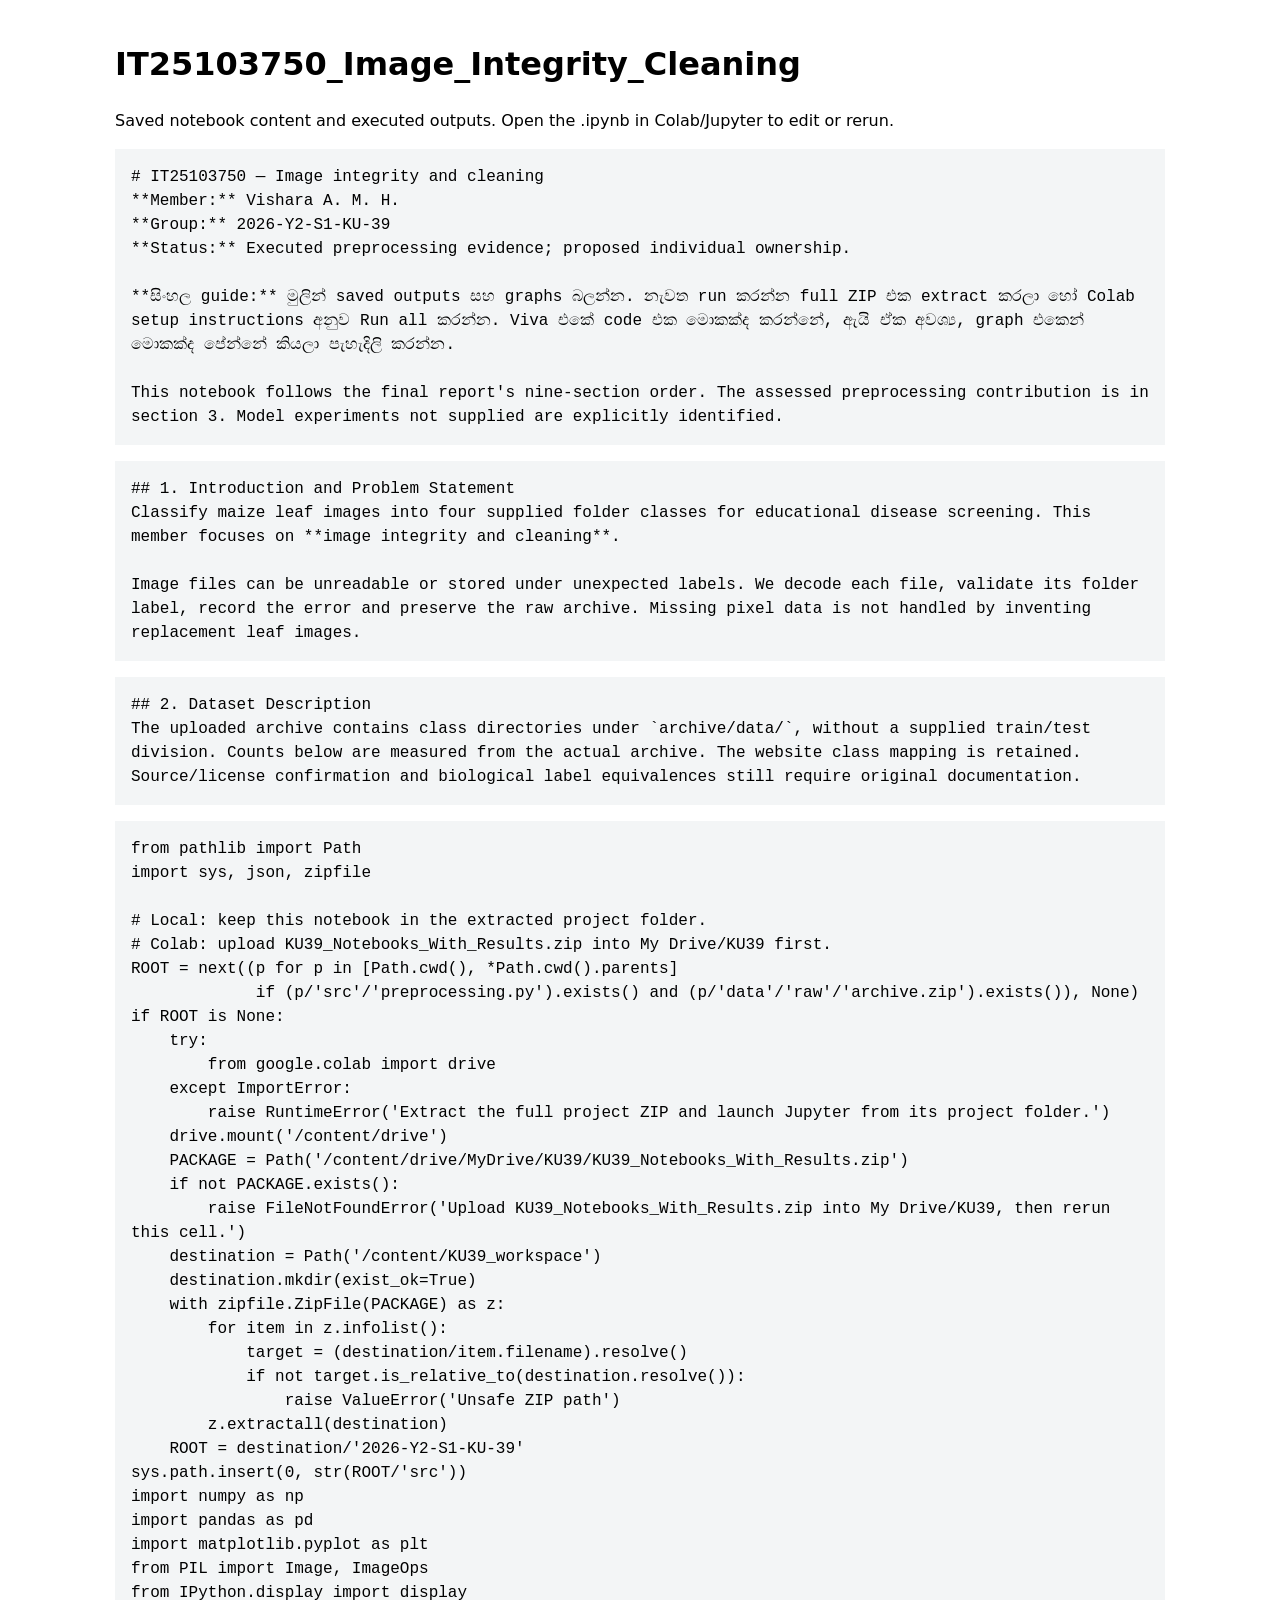
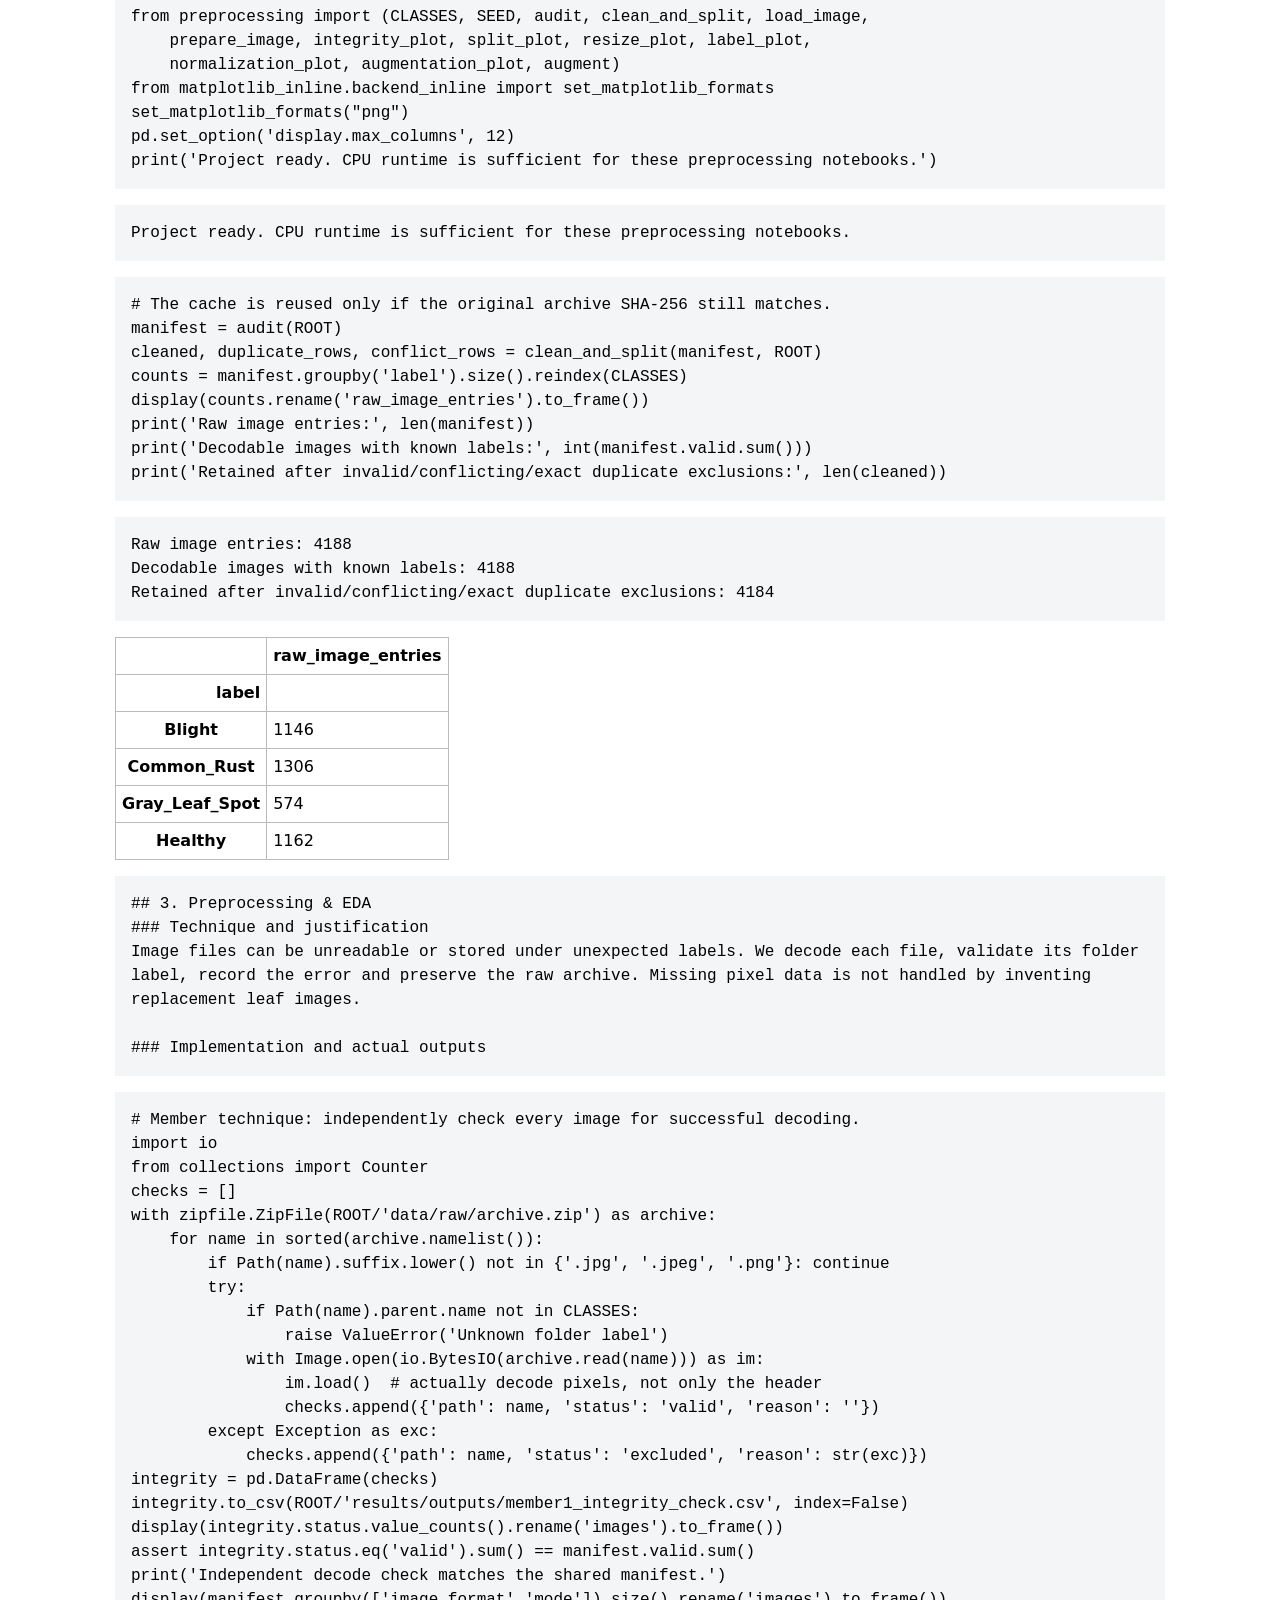
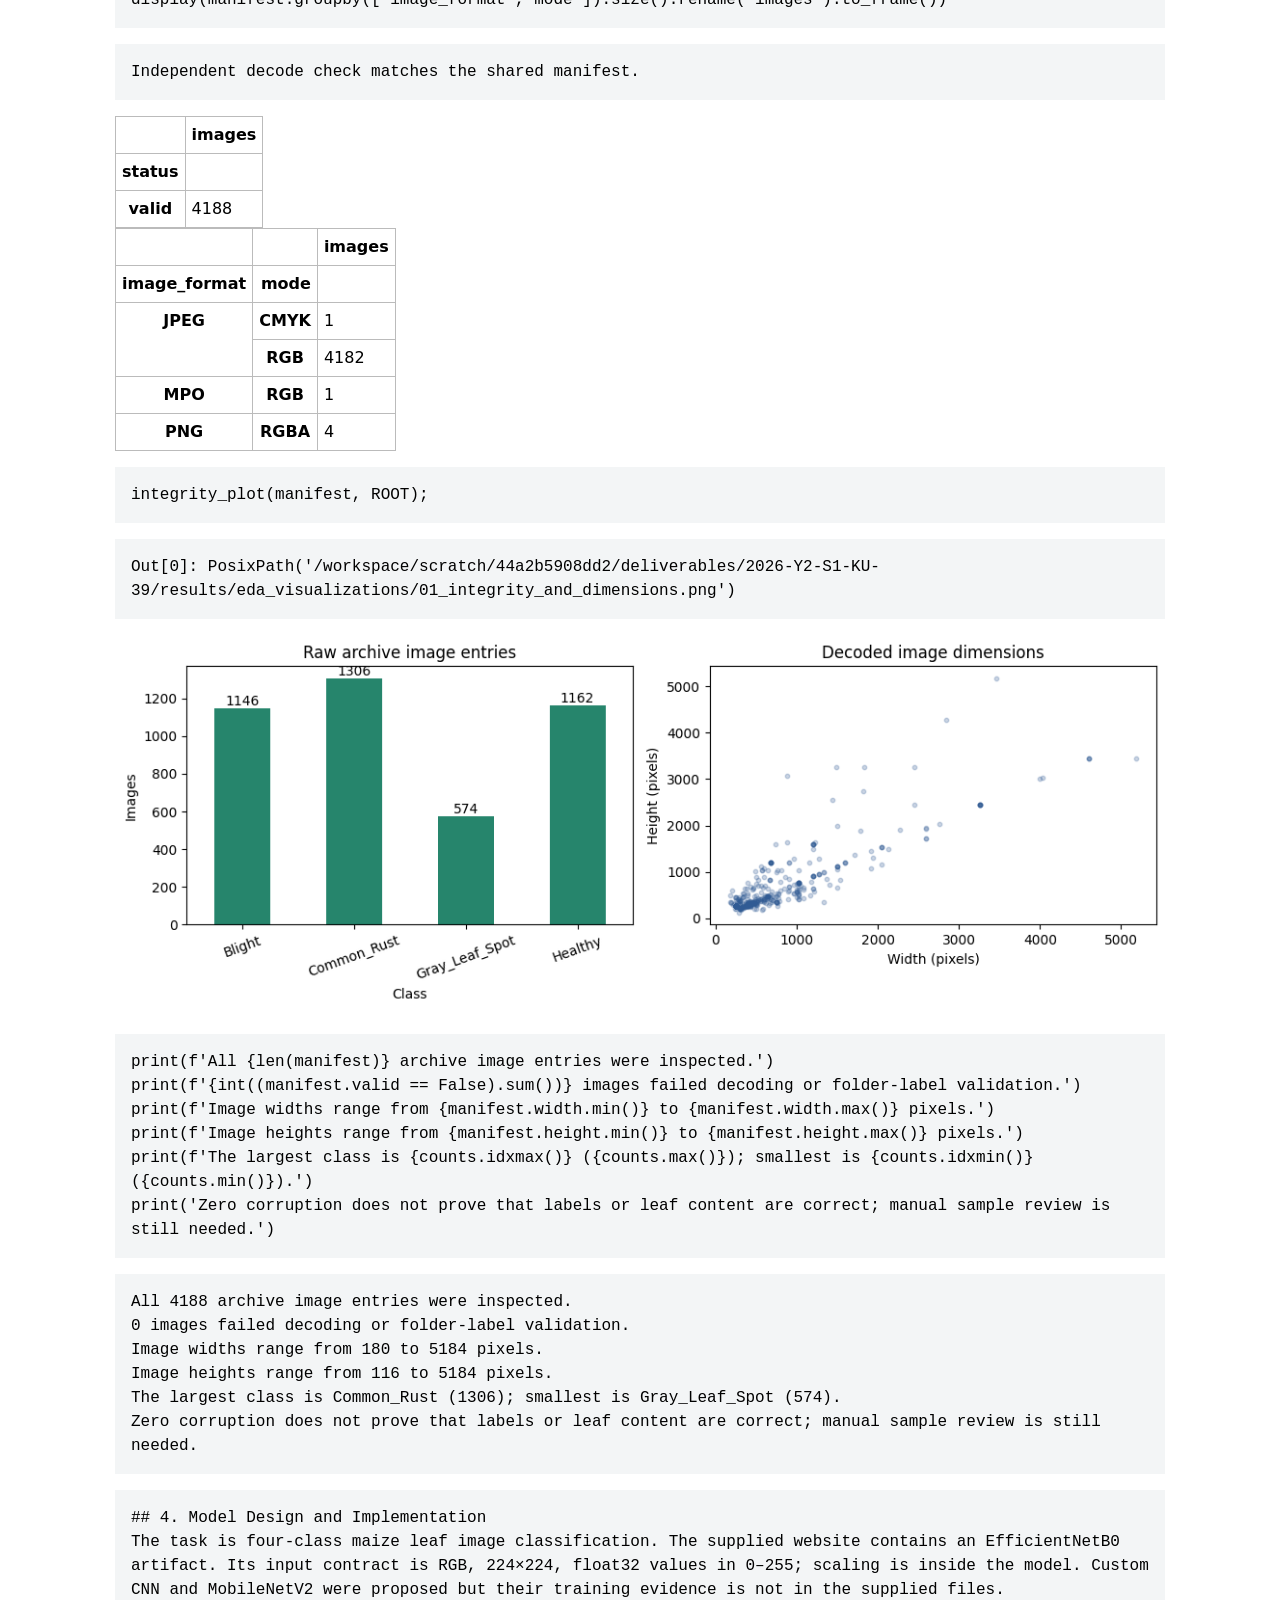
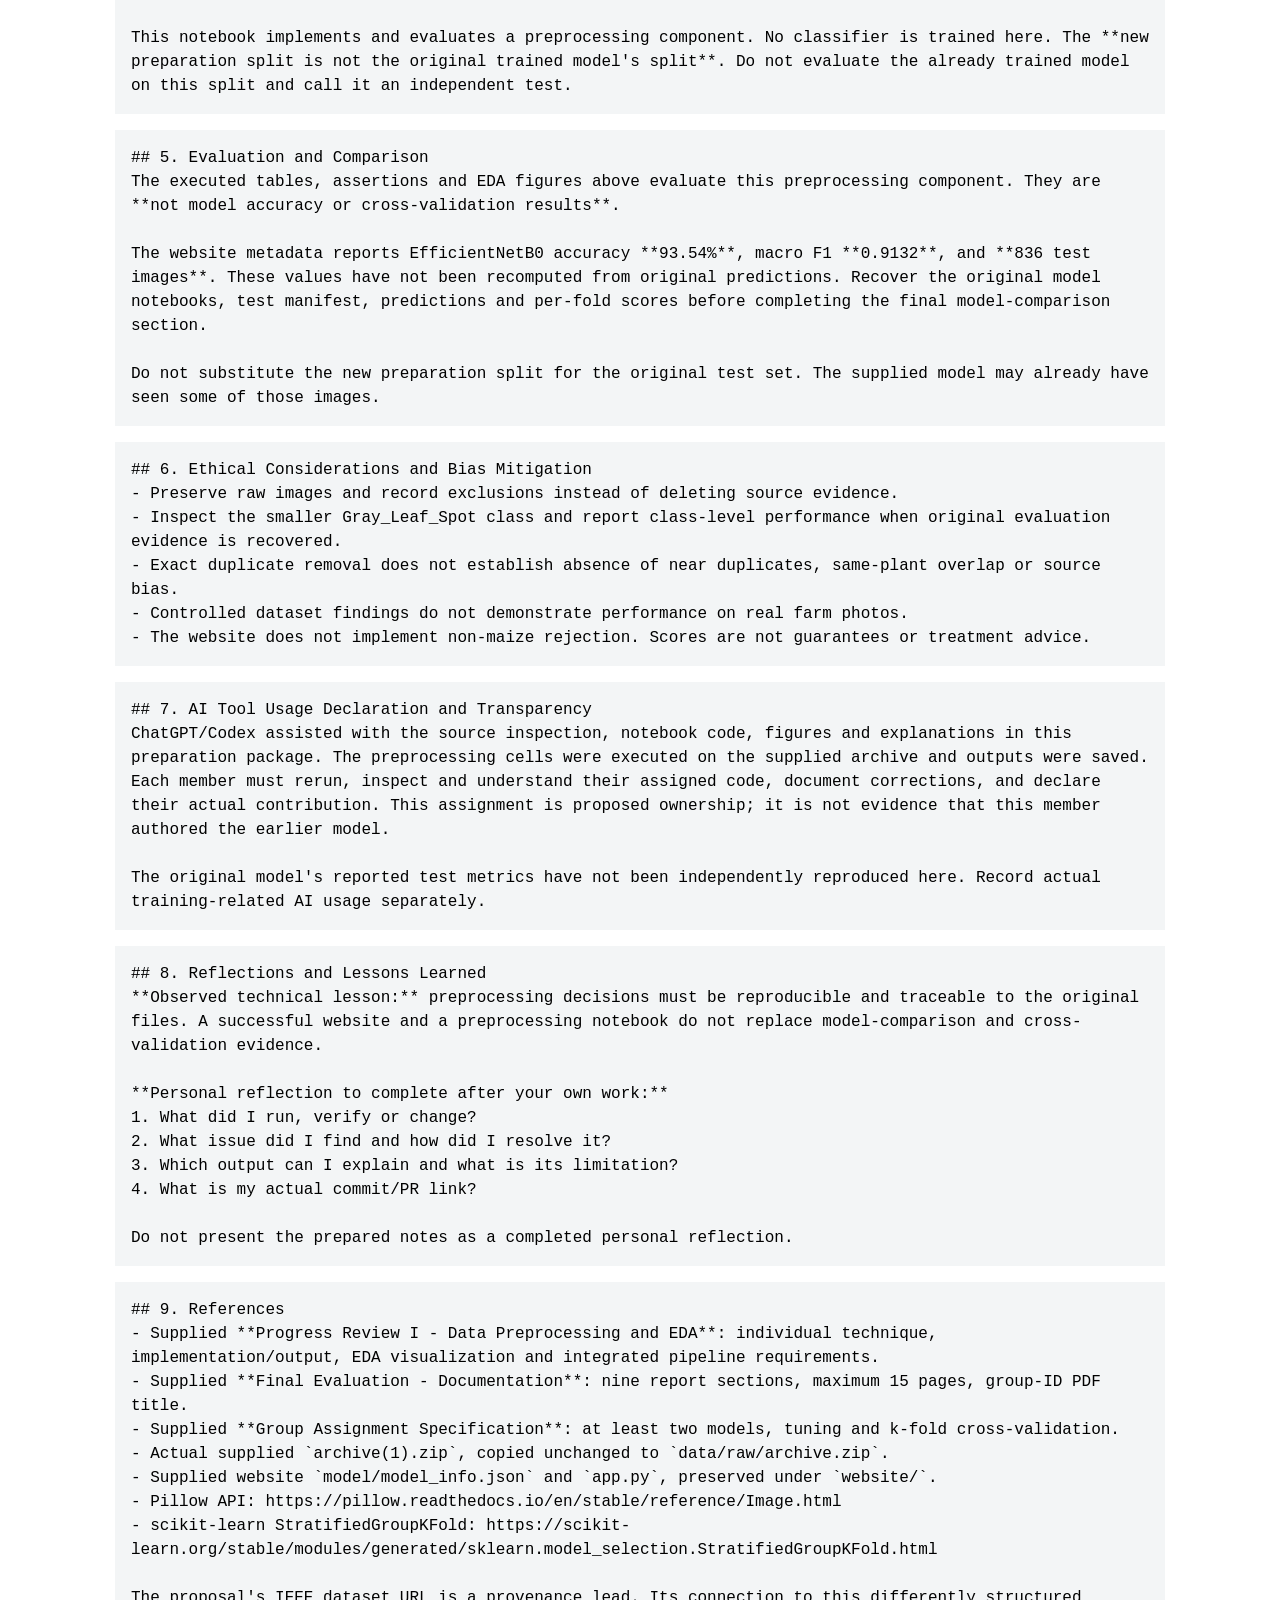
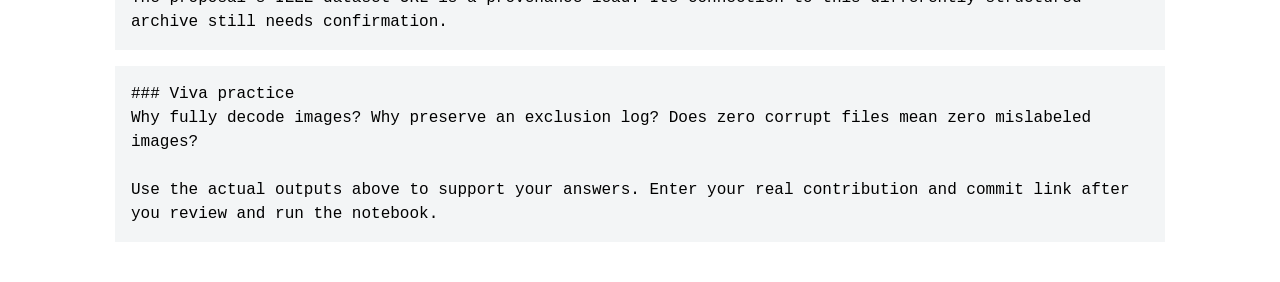
<file: previews/IT25103750_Image_Integrity_Cleaning.html>
<!doctype html><meta charset="utf-8"><title>IT25103750_Image_Integrity_Cleaning</title><style>body{max-width:1050px;margin:40px auto;padding:0 20px;font:16px/1.5 system-ui}pre{white-space:pre-wrap;background:#f3f5f6;padding:16px;overflow:auto}img{max-width:100%}table{border-collapse:collapse}td,th{padding:6px;border:1px solid #bbb}</style><h1>IT25103750_Image_Integrity_Cleaning</h1><p>Saved notebook content and executed outputs. Open the .ipynb in Colab/Jupyter to edit or rerun.</p>
<pre># IT25103750 — Image integrity and cleaning
**Member:** Vishara A. M. H.  
**Group:** 2026-Y2-S1-KU-39  
**Status:** Executed preprocessing evidence; proposed individual ownership.

**සිංහල guide:** මුලින් saved outputs සහ graphs බලන්න. නැවත run කරන්න full ZIP එක extract කරලා හෝ Colab setup instructions අනුව Run all කරන්න. Viva එකේ code එක මොකක්ද කරන්නේ, ඇයි ඒක අවශ්‍ය, graph එකෙන් මොකක්ද පේන්නේ කියලා පැහැදිලි කරන්න.

This notebook follows the final report&#x27;s nine-section order. The assessed preprocessing contribution is in section 3. Model experiments not supplied are explicitly identified.</pre>
<pre>## 1. Introduction and Problem Statement
Classify maize leaf images into four supplied folder classes for educational disease screening. This member focuses on **image integrity and cleaning**.

Image files can be unreadable or stored under unexpected labels. We decode each file, validate its folder label, record the error and preserve the raw archive. Missing pixel data is not handled by inventing replacement leaf images.</pre>
<pre>## 2. Dataset Description
The uploaded archive contains class directories under `archive/data/`, without a supplied train/test division. Counts below are measured from the actual archive. The website class mapping is retained. Source/license confirmation and biological label equivalences still require original documentation.</pre>
<pre>from pathlib import Path
import sys, json, zipfile

# Local: keep this notebook in the extracted project folder.
# Colab: upload KU39_Notebooks_With_Results.zip into My Drive/KU39 first.
ROOT = next((p for p in [Path.cwd(), *Path.cwd().parents]
             if (p/&#x27;src&#x27;/&#x27;preprocessing.py&#x27;).exists() and (p/&#x27;data&#x27;/&#x27;raw&#x27;/&#x27;archive.zip&#x27;).exists()), None)
if ROOT is None:
    try:
        from google.colab import drive
    except ImportError:
        raise RuntimeError(&#x27;Extract the full project ZIP and launch Jupyter from its project folder.&#x27;)
    drive.mount(&#x27;/content/drive&#x27;)
    PACKAGE = Path(&#x27;/content/drive/MyDrive/KU39/KU39_Notebooks_With_Results.zip&#x27;)
    if not PACKAGE.exists():
        raise FileNotFoundError(&#x27;Upload KU39_Notebooks_With_Results.zip into My Drive/KU39, then rerun this cell.&#x27;)
    destination = Path(&#x27;/content/KU39_workspace&#x27;)
    destination.mkdir(exist_ok=True)
    with zipfile.ZipFile(PACKAGE) as z:
        for item in z.infolist():
            target = (destination/item.filename).resolve()
            if not target.is_relative_to(destination.resolve()):
                raise ValueError(&#x27;Unsafe ZIP path&#x27;)
        z.extractall(destination)
    ROOT = destination/&#x27;2026-Y2-S1-KU-39&#x27;
sys.path.insert(0, str(ROOT/&#x27;src&#x27;))
import numpy as np
import pandas as pd
import matplotlib.pyplot as plt
from PIL import Image, ImageOps
from IPython.display import display
from preprocessing import (CLASSES, SEED, audit, clean_and_split, load_image,
    prepare_image, integrity_plot, split_plot, resize_plot, label_plot,
    normalization_plot, augmentation_plot, augment)
from matplotlib_inline.backend_inline import set_matplotlib_formats
set_matplotlib_formats(&quot;png&quot;)
pd.set_option(&#x27;display.max_columns&#x27;, 12)
print(&#x27;Project ready. CPU runtime is sufficient for these preprocessing notebooks.&#x27;)</pre>
<pre>Project ready. CPU runtime is sufficient for these preprocessing notebooks.
</pre>
<pre># The cache is reused only if the original archive SHA-256 still matches.
manifest = audit(ROOT)
cleaned, duplicate_rows, conflict_rows = clean_and_split(manifest, ROOT)
counts = manifest.groupby(&#x27;label&#x27;).size().reindex(CLASSES)
display(counts.rename(&#x27;raw_image_entries&#x27;).to_frame())
print(&#x27;Raw image entries:&#x27;, len(manifest))
print(&#x27;Decodable images with known labels:&#x27;, int(manifest.valid.sum()))
print(&#x27;Retained after invalid/conflicting/exact duplicate exclusions:&#x27;, len(cleaned))</pre>
<pre>Raw image entries: 4188
Decodable images with known labels: 4188
Retained after invalid/conflicting/exact duplicate exclusions: 4184
</pre>
<div>
<style scoped>
    .dataframe tbody tr th:only-of-type {
        vertical-align: middle;
    }

    .dataframe tbody tr th {
        vertical-align: top;
    }

    .dataframe thead th {
        text-align: right;
    }
</style>
<table border="1" class="dataframe">
  <thead>
    <tr style="text-align: right;">
      <th></th>
      <th>raw_image_entries</th>
    </tr>
    <tr>
      <th>label</th>
      <th></th>
    </tr>
  </thead>
  <tbody>
    <tr>
      <th>Blight</th>
      <td>1146</td>
    </tr>
    <tr>
      <th>Common_Rust</th>
      <td>1306</td>
    </tr>
    <tr>
      <th>Gray_Leaf_Spot</th>
      <td>574</td>
    </tr>
    <tr>
      <th>Healthy</th>
      <td>1162</td>
    </tr>
  </tbody>
</table>
</div>
<pre>## 3. Preprocessing &amp; EDA
### Technique and justification
Image files can be unreadable or stored under unexpected labels. We decode each file, validate its folder label, record the error and preserve the raw archive. Missing pixel data is not handled by inventing replacement leaf images.

### Implementation and actual outputs</pre>
<pre># Member technique: independently check every image for successful decoding.
import io
from collections import Counter
checks = []
with zipfile.ZipFile(ROOT/&#x27;data/raw/archive.zip&#x27;) as archive:
    for name in sorted(archive.namelist()):
        if Path(name).suffix.lower() not in {&#x27;.jpg&#x27;, &#x27;.jpeg&#x27;, &#x27;.png&#x27;}: continue
        try:
            if Path(name).parent.name not in CLASSES:
                raise ValueError(&#x27;Unknown folder label&#x27;)
            with Image.open(io.BytesIO(archive.read(name))) as im:
                im.load()  # actually decode pixels, not only the header
                checks.append({&#x27;path&#x27;: name, &#x27;status&#x27;: &#x27;valid&#x27;, &#x27;reason&#x27;: &#x27;&#x27;})
        except Exception as exc:
            checks.append({&#x27;path&#x27;: name, &#x27;status&#x27;: &#x27;excluded&#x27;, &#x27;reason&#x27;: str(exc)})
integrity = pd.DataFrame(checks)
integrity.to_csv(ROOT/&#x27;results/outputs/member1_integrity_check.csv&#x27;, index=False)
display(integrity.status.value_counts().rename(&#x27;images&#x27;).to_frame())
assert integrity.status.eq(&#x27;valid&#x27;).sum() == manifest.valid.sum()
print(&#x27;Independent decode check matches the shared manifest.&#x27;)
display(manifest.groupby([&#x27;image_format&#x27;,&#x27;mode&#x27;]).size().rename(&#x27;images&#x27;).to_frame())</pre>
<pre>Independent decode check matches the shared manifest.
</pre>
<div>
<style scoped>
    .dataframe tbody tr th:only-of-type {
        vertical-align: middle;
    }

    .dataframe tbody tr th {
        vertical-align: top;
    }

    .dataframe thead th {
        text-align: right;
    }
</style>
<table border="1" class="dataframe">
  <thead>
    <tr style="text-align: right;">
      <th></th>
      <th>images</th>
    </tr>
    <tr>
      <th>status</th>
      <th></th>
    </tr>
  </thead>
  <tbody>
    <tr>
      <th>valid</th>
      <td>4188</td>
    </tr>
  </tbody>
</table>
</div>
<div>
<style scoped>
    .dataframe tbody tr th:only-of-type {
        vertical-align: middle;
    }

    .dataframe tbody tr th {
        vertical-align: top;
    }

    .dataframe thead th {
        text-align: right;
    }
</style>
<table border="1" class="dataframe">
  <thead>
    <tr style="text-align: right;">
      <th></th>
      <th></th>
      <th>images</th>
    </tr>
    <tr>
      <th>image_format</th>
      <th>mode</th>
      <th></th>
    </tr>
  </thead>
  <tbody>
    <tr>
      <th rowspan="2" valign="top">JPEG</th>
      <th>CMYK</th>
      <td>1</td>
    </tr>
    <tr>
      <th>RGB</th>
      <td>4182</td>
    </tr>
    <tr>
      <th>MPO</th>
      <th>RGB</th>
      <td>1</td>
    </tr>
    <tr>
      <th>PNG</th>
      <th>RGBA</th>
      <td>4</td>
    </tr>
  </tbody>
</table>
</div>
<pre>integrity_plot(manifest, ROOT);</pre>
<pre>Out[0]: PosixPath(&#x27;/workspace/scratch/44a2b5908dd2/deliverables/2026-Y2-S1-KU-39/results/eda_visualizations/01_integrity_and_dimensions.png&#x27;)
</pre>
<img alt="Executed EDA figure" src="[data-uri]">
<pre>print(f&#x27;All {len(manifest)} archive image entries were inspected.&#x27;)
print(f&#x27;{int((manifest.valid == False).sum())} images failed decoding or folder-label validation.&#x27;)
print(f&#x27;Image widths range from {manifest.width.min()} to {manifest.width.max()} pixels.&#x27;)
print(f&#x27;Image heights range from {manifest.height.min()} to {manifest.height.max()} pixels.&#x27;)
print(f&#x27;The largest class is {counts.idxmax()} ({counts.max()}); smallest is {counts.idxmin()} ({counts.min()}).&#x27;)
print(&#x27;Zero corruption does not prove that labels or leaf content are correct; manual sample review is still needed.&#x27;)</pre>
<pre>All 4188 archive image entries were inspected.
0 images failed decoding or folder-label validation.
Image widths range from 180 to 5184 pixels.
Image heights range from 116 to 5184 pixels.
The largest class is Common_Rust (1306); smallest is Gray_Leaf_Spot (574).
Zero corruption does not prove that labels or leaf content are correct; manual sample review is still needed.
</pre>
<pre>## 4. Model Design and Implementation
The task is four-class maize leaf image classification. The supplied website contains an EfficientNetB0 artifact. Its input contract is RGB, 224×224, float32 values in 0–255; scaling is inside the model. Custom CNN and MobileNetV2 were proposed but their training evidence is not in the supplied files.

This notebook implements and evaluates a preprocessing component. No classifier is trained here. The **new preparation split is not the original trained model&#x27;s split**. Do not evaluate the already trained model on this split and call it an independent test.</pre>
<pre>## 5. Evaluation and Comparison
The executed tables, assertions and EDA figures above evaluate this preprocessing component. They are **not model accuracy or cross-validation results**.

The website metadata reports EfficientNetB0 accuracy **93.54%**, macro F1 **0.9132**, and **836 test images**. These values have not been recomputed from original predictions. Recover the original model notebooks, test manifest, predictions and per-fold scores before completing the final model-comparison section.

Do not substitute the new preparation split for the original test set. The supplied model may already have seen some of those images.</pre>
<pre>## 6. Ethical Considerations and Bias Mitigation
- Preserve raw images and record exclusions instead of deleting source evidence.
- Inspect the smaller Gray_Leaf_Spot class and report class-level performance when original evaluation evidence is recovered.
- Exact duplicate removal does not establish absence of near duplicates, same-plant overlap or source bias.
- Controlled dataset findings do not demonstrate performance on real farm photos.
- The website does not implement non-maize rejection. Scores are not guarantees or treatment advice.</pre>
<pre>## 7. AI Tool Usage Declaration and Transparency
ChatGPT/Codex assisted with the source inspection, notebook code, figures and explanations in this preparation package. The preprocessing cells were executed on the supplied archive and outputs were saved. Each member must rerun, inspect and understand their assigned code, document corrections, and declare their actual contribution. This assignment is proposed ownership; it is not evidence that this member authored the earlier model.

The original model&#x27;s reported test metrics have not been independently reproduced here. Record actual training-related AI usage separately.</pre>
<pre>## 8. Reflections and Lessons Learned
**Observed technical lesson:** preprocessing decisions must be reproducible and traceable to the original files. A successful website and a preprocessing notebook do not replace model-comparison and cross-validation evidence.

**Personal reflection to complete after your own work:**
1. What did I run, verify or change?
2. What issue did I find and how did I resolve it?
3. Which output can I explain and what is its limitation?
4. What is my actual commit/PR link?

Do not present the prepared notes as a completed personal reflection.</pre>
<pre>## 9. References
- Supplied **Progress Review I - Data Preprocessing and EDA**: individual technique, implementation/output, EDA visualization and integrated pipeline requirements.
- Supplied **Final Evaluation - Documentation**: nine report sections, maximum 15 pages, group-ID PDF title.
- Supplied **Group Assignment Specification**: at least two models, tuning and k-fold cross-validation.
- Actual supplied `archive(1).zip`, copied unchanged to `data/raw/archive.zip`.
- Supplied website `model/model_info.json` and `app.py`, preserved under `website/`.
- Pillow API: https://pillow.readthedocs.io/en/stable/reference/Image.html
- scikit-learn StratifiedGroupKFold: https://scikit-learn.org/stable/modules/generated/sklearn.model_selection.StratifiedGroupKFold.html

The proposal&#x27;s IEEE dataset URL is a provenance lead. Its connection to this differently structured archive still needs confirmation.</pre>
<pre>### Viva practice
Why fully decode images? Why preserve an exclusion log? Does zero corrupt files mean zero mislabeled images?

Use the actual outputs above to support your answers. Enter your real contribution and commit link after you review and run the notebook.</pre>
</file>
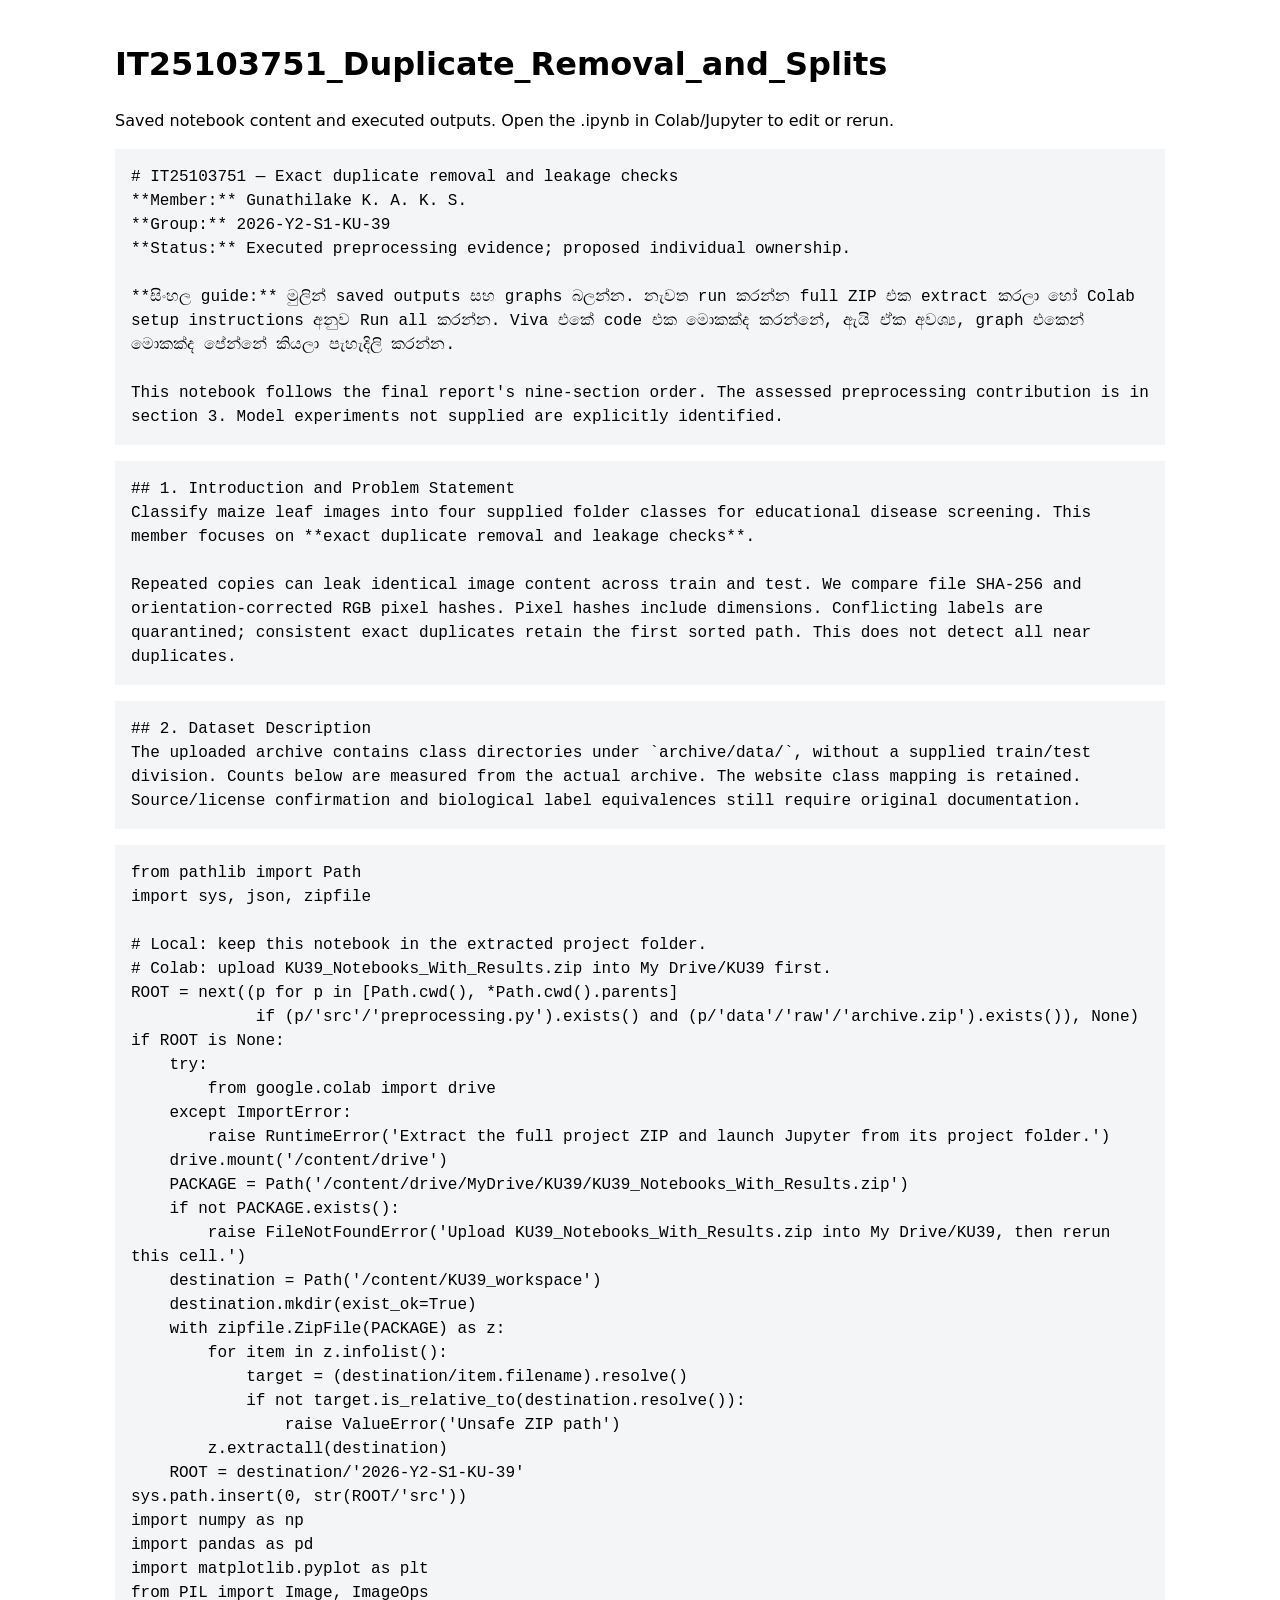
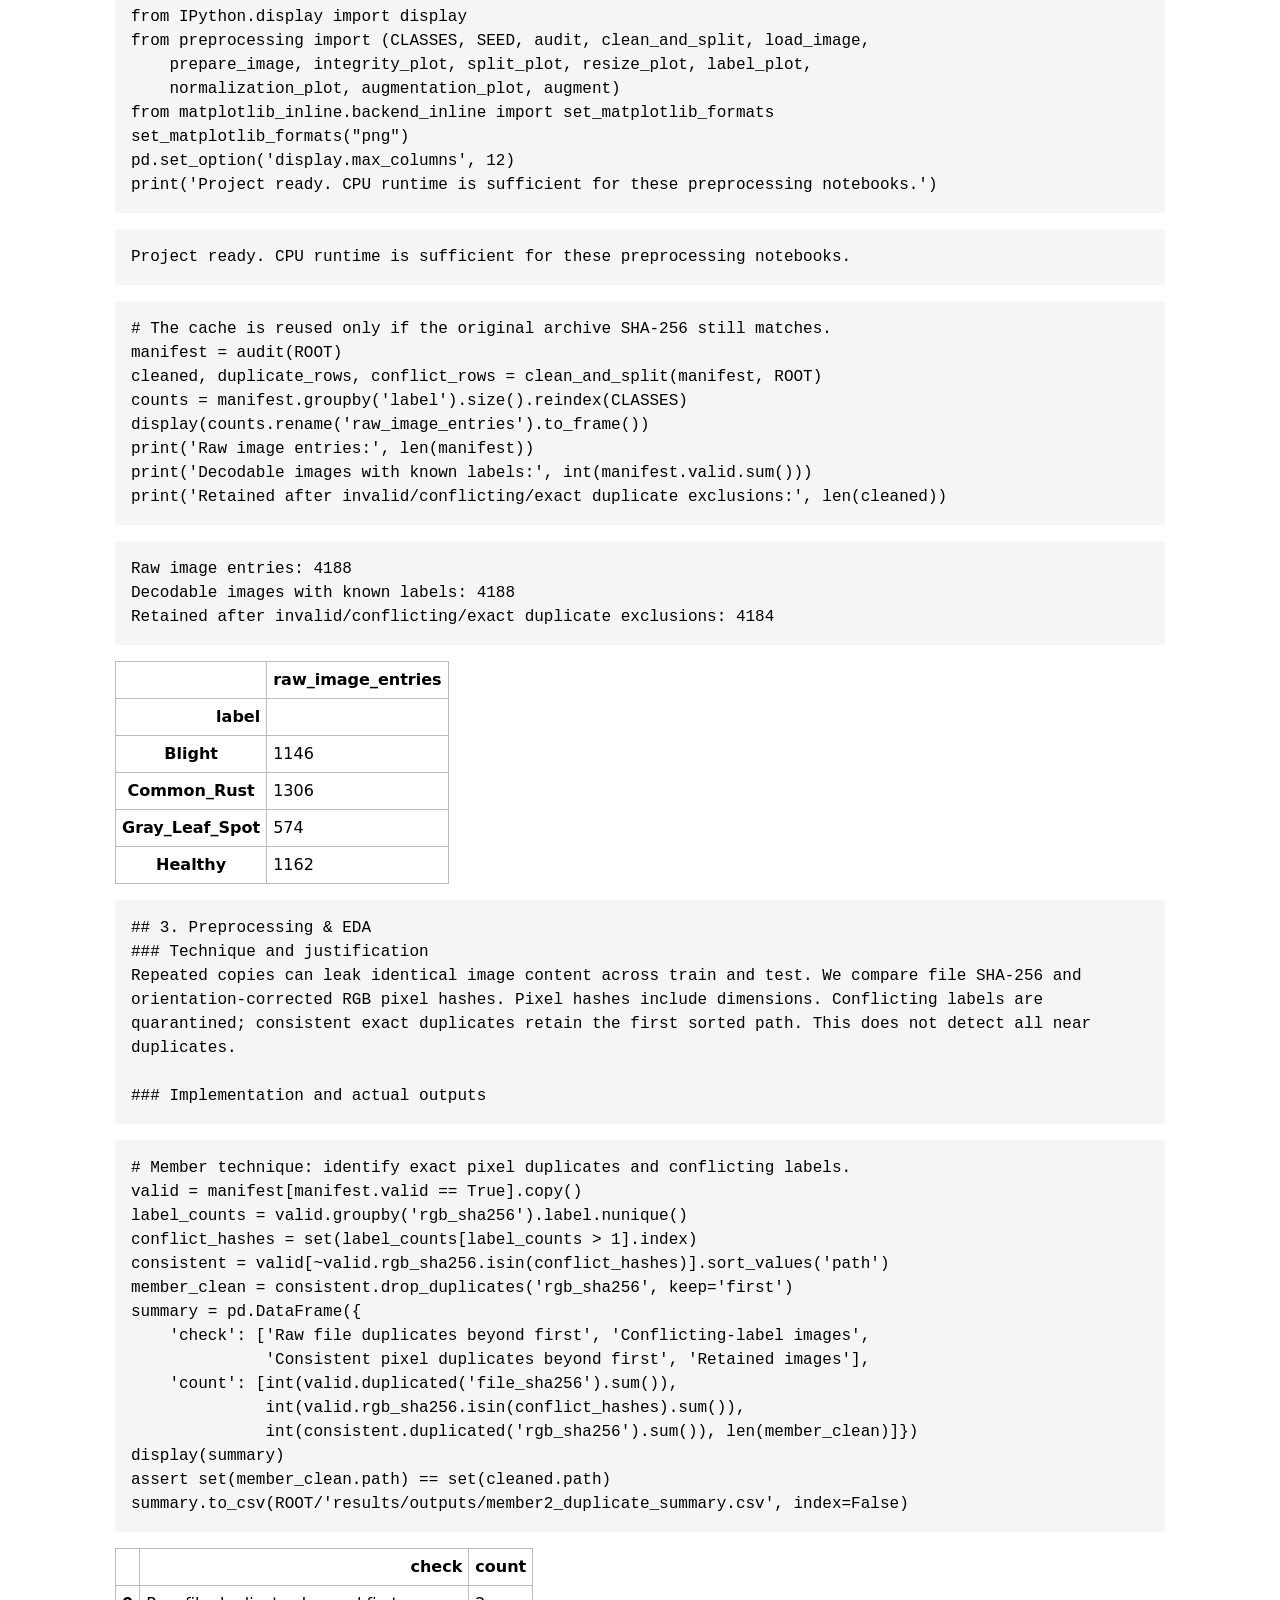
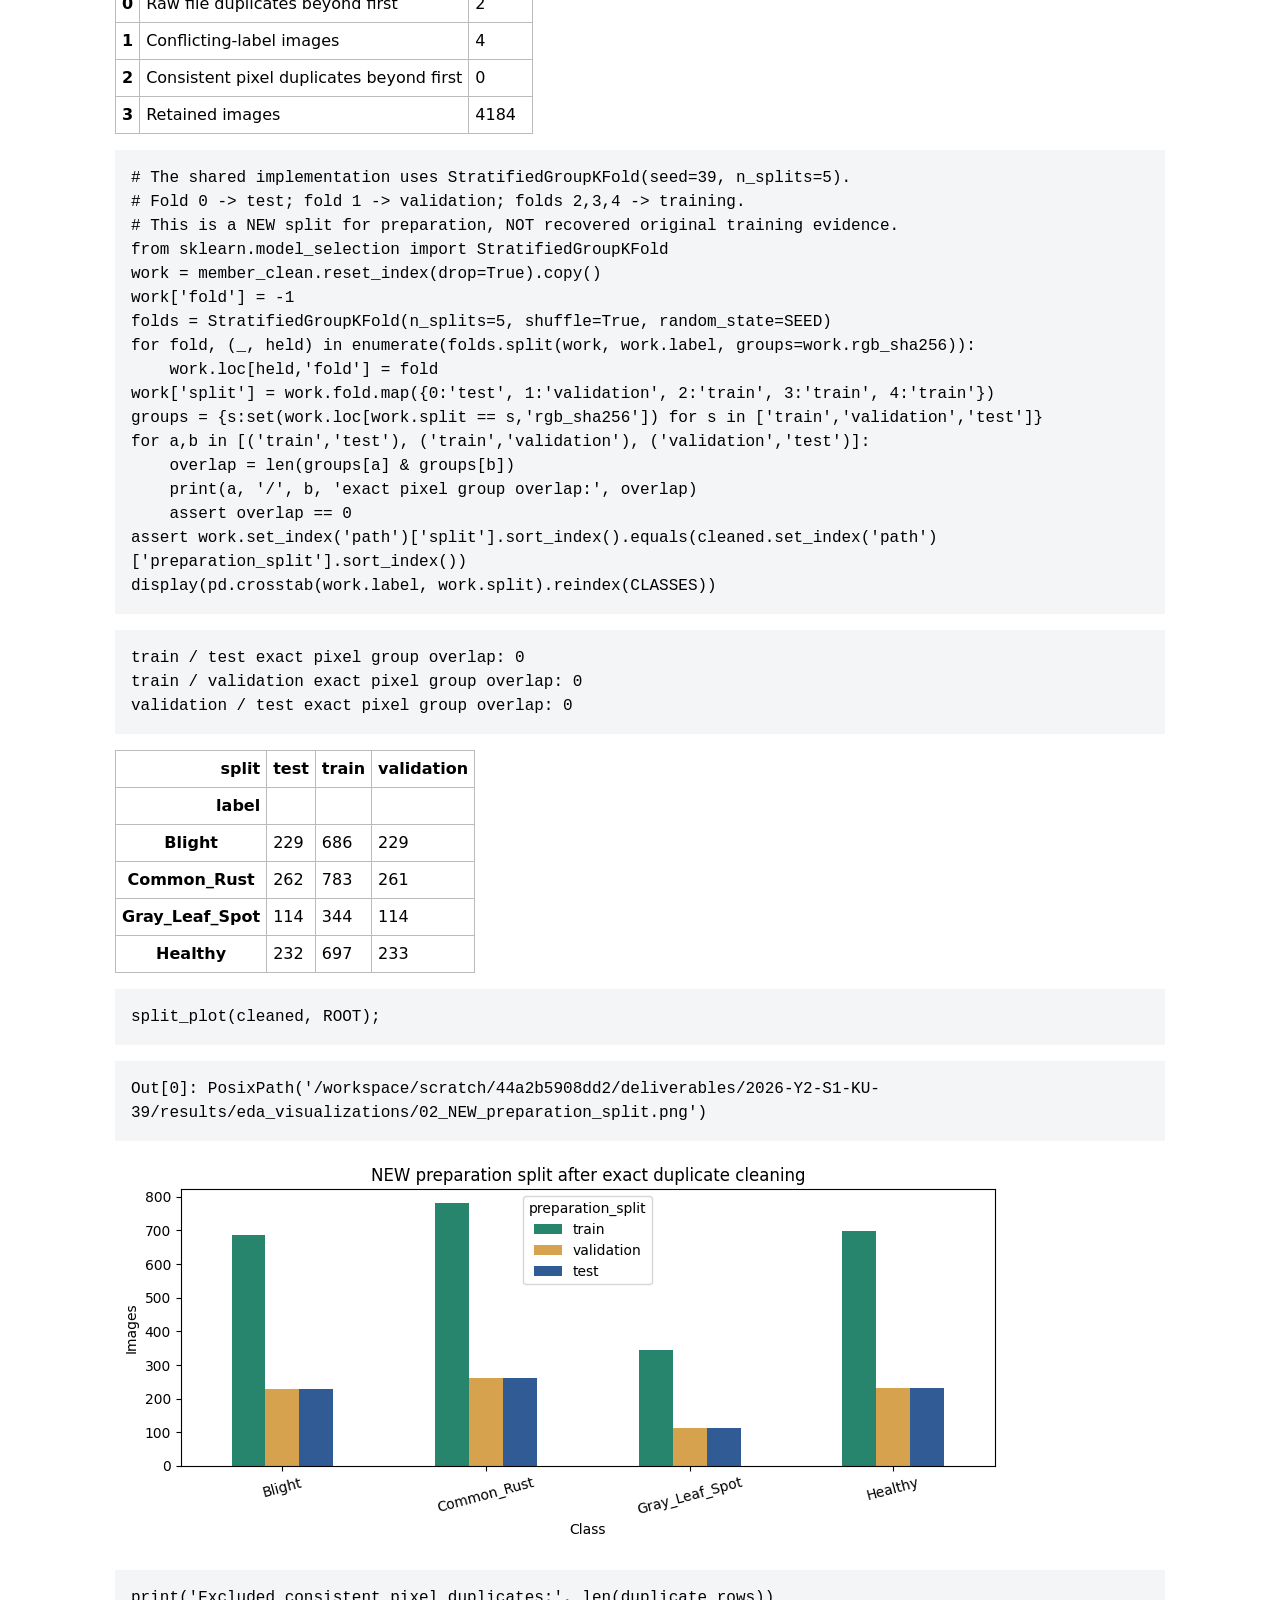
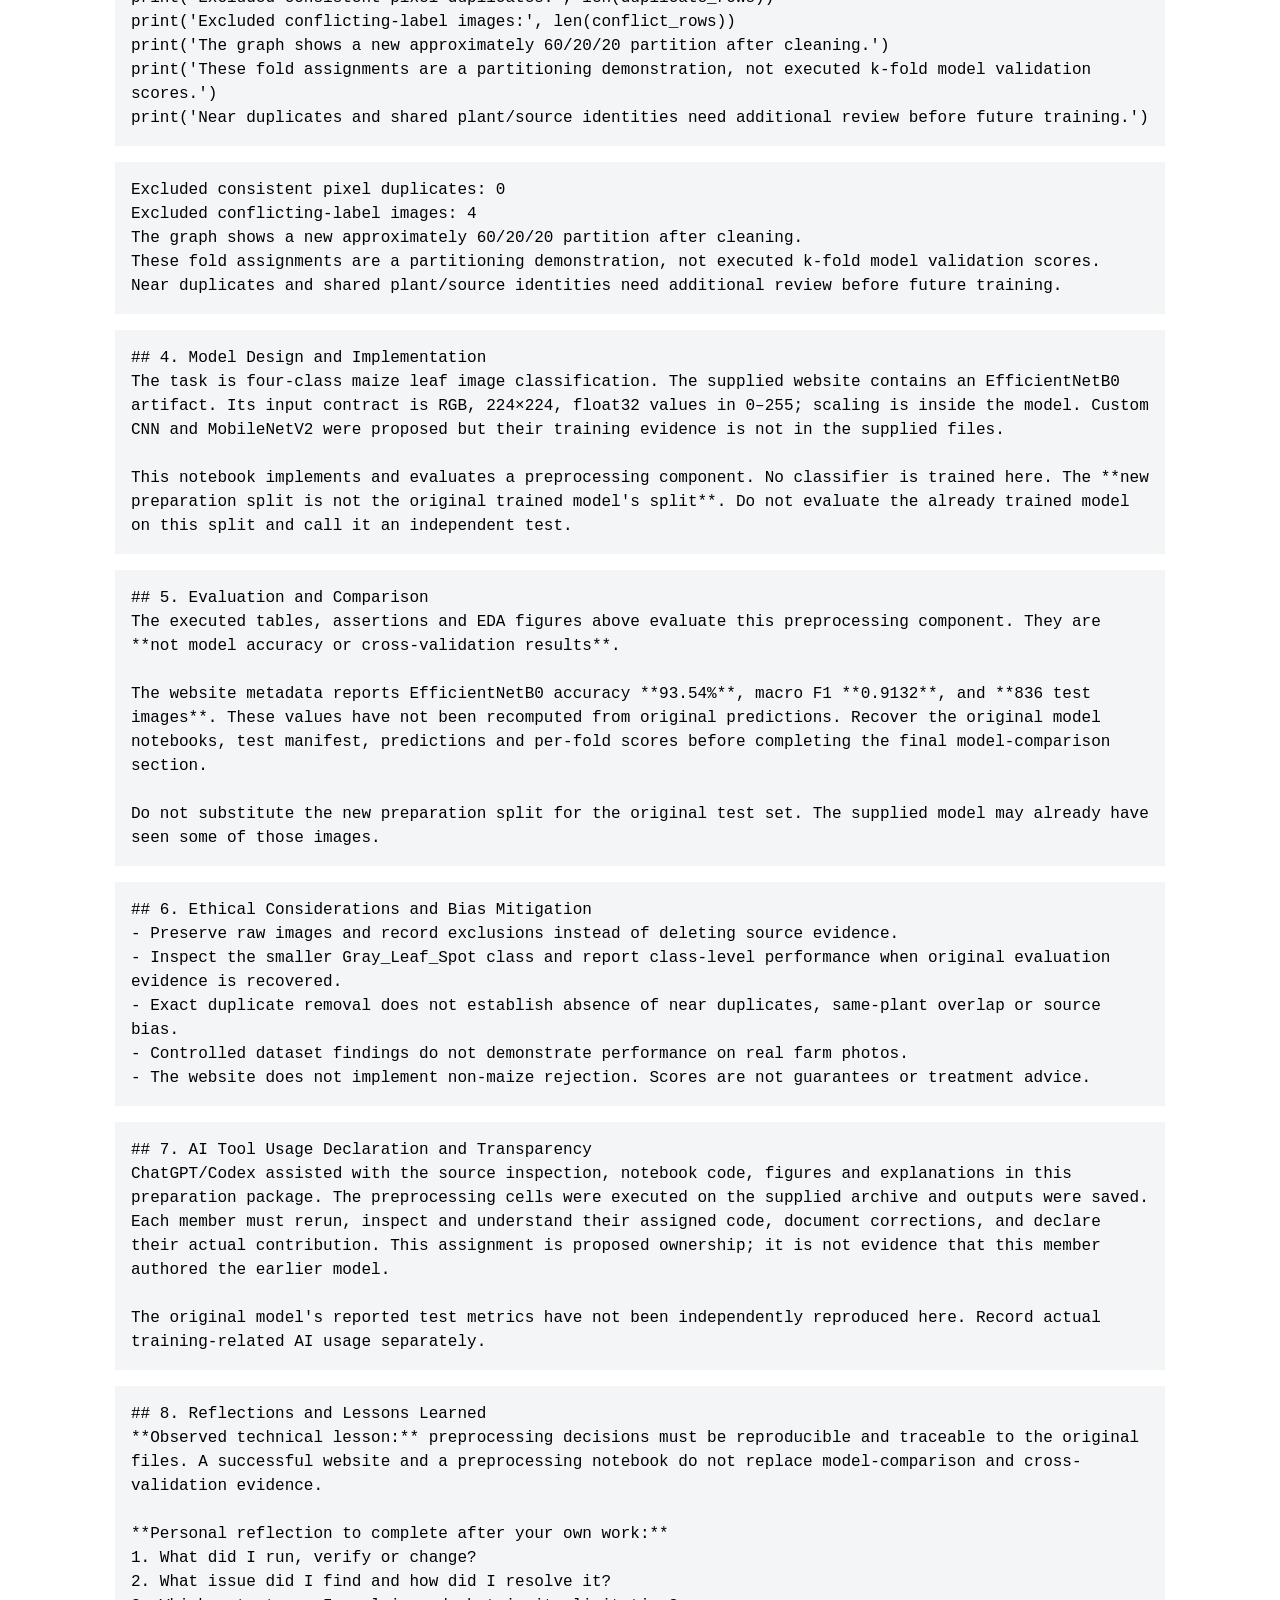
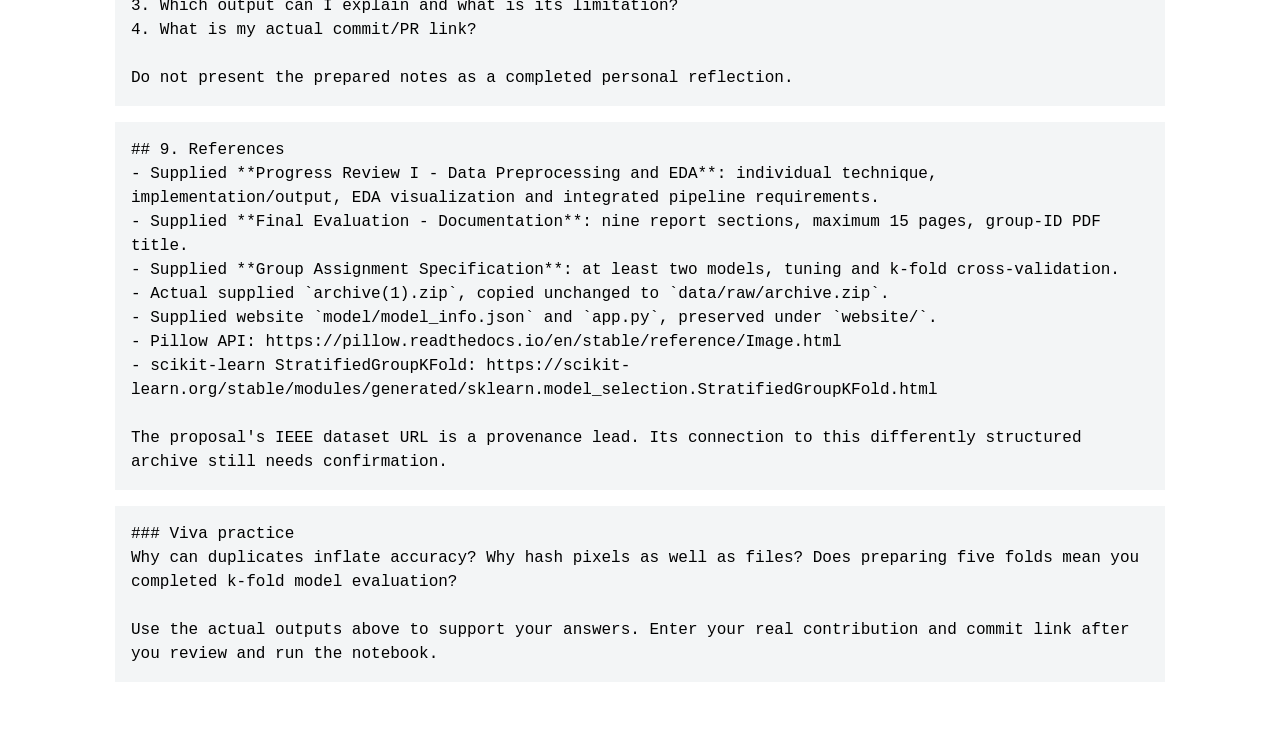
<file: previews/IT25103751_Duplicate_Removal_and_Splits.html>
<!doctype html><meta charset="utf-8"><title>IT25103751_Duplicate_Removal_and_Splits</title><style>body{max-width:1050px;margin:40px auto;padding:0 20px;font:16px/1.5 system-ui}pre{white-space:pre-wrap;background:#f3f5f6;padding:16px;overflow:auto}img{max-width:100%}table{border-collapse:collapse}td,th{padding:6px;border:1px solid #bbb}</style><h1>IT25103751_Duplicate_Removal_and_Splits</h1><p>Saved notebook content and executed outputs. Open the .ipynb in Colab/Jupyter to edit or rerun.</p>
<pre># IT25103751 — Exact duplicate removal and leakage checks
**Member:** Gunathilake K. A. K. S.  
**Group:** 2026-Y2-S1-KU-39  
**Status:** Executed preprocessing evidence; proposed individual ownership.

**සිංහල guide:** මුලින් saved outputs සහ graphs බලන්න. නැවත run කරන්න full ZIP එක extract කරලා හෝ Colab setup instructions අනුව Run all කරන්න. Viva එකේ code එක මොකක්ද කරන්නේ, ඇයි ඒක අවශ්‍ය, graph එකෙන් මොකක්ද පේන්නේ කියලා පැහැදිලි කරන්න.

This notebook follows the final report&#x27;s nine-section order. The assessed preprocessing contribution is in section 3. Model experiments not supplied are explicitly identified.</pre>
<pre>## 1. Introduction and Problem Statement
Classify maize leaf images into four supplied folder classes for educational disease screening. This member focuses on **exact duplicate removal and leakage checks**.

Repeated copies can leak identical image content across train and test. We compare file SHA-256 and orientation-corrected RGB pixel hashes. Pixel hashes include dimensions. Conflicting labels are quarantined; consistent exact duplicates retain the first sorted path. This does not detect all near duplicates.</pre>
<pre>## 2. Dataset Description
The uploaded archive contains class directories under `archive/data/`, without a supplied train/test division. Counts below are measured from the actual archive. The website class mapping is retained. Source/license confirmation and biological label equivalences still require original documentation.</pre>
<pre>from pathlib import Path
import sys, json, zipfile

# Local: keep this notebook in the extracted project folder.
# Colab: upload KU39_Notebooks_With_Results.zip into My Drive/KU39 first.
ROOT = next((p for p in [Path.cwd(), *Path.cwd().parents]
             if (p/&#x27;src&#x27;/&#x27;preprocessing.py&#x27;).exists() and (p/&#x27;data&#x27;/&#x27;raw&#x27;/&#x27;archive.zip&#x27;).exists()), None)
if ROOT is None:
    try:
        from google.colab import drive
    except ImportError:
        raise RuntimeError(&#x27;Extract the full project ZIP and launch Jupyter from its project folder.&#x27;)
    drive.mount(&#x27;/content/drive&#x27;)
    PACKAGE = Path(&#x27;/content/drive/MyDrive/KU39/KU39_Notebooks_With_Results.zip&#x27;)
    if not PACKAGE.exists():
        raise FileNotFoundError(&#x27;Upload KU39_Notebooks_With_Results.zip into My Drive/KU39, then rerun this cell.&#x27;)
    destination = Path(&#x27;/content/KU39_workspace&#x27;)
    destination.mkdir(exist_ok=True)
    with zipfile.ZipFile(PACKAGE) as z:
        for item in z.infolist():
            target = (destination/item.filename).resolve()
            if not target.is_relative_to(destination.resolve()):
                raise ValueError(&#x27;Unsafe ZIP path&#x27;)
        z.extractall(destination)
    ROOT = destination/&#x27;2026-Y2-S1-KU-39&#x27;
sys.path.insert(0, str(ROOT/&#x27;src&#x27;))
import numpy as np
import pandas as pd
import matplotlib.pyplot as plt
from PIL import Image, ImageOps
from IPython.display import display
from preprocessing import (CLASSES, SEED, audit, clean_and_split, load_image,
    prepare_image, integrity_plot, split_plot, resize_plot, label_plot,
    normalization_plot, augmentation_plot, augment)
from matplotlib_inline.backend_inline import set_matplotlib_formats
set_matplotlib_formats(&quot;png&quot;)
pd.set_option(&#x27;display.max_columns&#x27;, 12)
print(&#x27;Project ready. CPU runtime is sufficient for these preprocessing notebooks.&#x27;)</pre>
<pre>Project ready. CPU runtime is sufficient for these preprocessing notebooks.
</pre>
<pre># The cache is reused only if the original archive SHA-256 still matches.
manifest = audit(ROOT)
cleaned, duplicate_rows, conflict_rows = clean_and_split(manifest, ROOT)
counts = manifest.groupby(&#x27;label&#x27;).size().reindex(CLASSES)
display(counts.rename(&#x27;raw_image_entries&#x27;).to_frame())
print(&#x27;Raw image entries:&#x27;, len(manifest))
print(&#x27;Decodable images with known labels:&#x27;, int(manifest.valid.sum()))
print(&#x27;Retained after invalid/conflicting/exact duplicate exclusions:&#x27;, len(cleaned))</pre>
<pre>Raw image entries: 4188
Decodable images with known labels: 4188
Retained after invalid/conflicting/exact duplicate exclusions: 4184
</pre>
<div>
<style scoped>
    .dataframe tbody tr th:only-of-type {
        vertical-align: middle;
    }

    .dataframe tbody tr th {
        vertical-align: top;
    }

    .dataframe thead th {
        text-align: right;
    }
</style>
<table border="1" class="dataframe">
  <thead>
    <tr style="text-align: right;">
      <th></th>
      <th>raw_image_entries</th>
    </tr>
    <tr>
      <th>label</th>
      <th></th>
    </tr>
  </thead>
  <tbody>
    <tr>
      <th>Blight</th>
      <td>1146</td>
    </tr>
    <tr>
      <th>Common_Rust</th>
      <td>1306</td>
    </tr>
    <tr>
      <th>Gray_Leaf_Spot</th>
      <td>574</td>
    </tr>
    <tr>
      <th>Healthy</th>
      <td>1162</td>
    </tr>
  </tbody>
</table>
</div>
<pre>## 3. Preprocessing &amp; EDA
### Technique and justification
Repeated copies can leak identical image content across train and test. We compare file SHA-256 and orientation-corrected RGB pixel hashes. Pixel hashes include dimensions. Conflicting labels are quarantined; consistent exact duplicates retain the first sorted path. This does not detect all near duplicates.

### Implementation and actual outputs</pre>
<pre># Member technique: identify exact pixel duplicates and conflicting labels.
valid = manifest[manifest.valid == True].copy()
label_counts = valid.groupby(&#x27;rgb_sha256&#x27;).label.nunique()
conflict_hashes = set(label_counts[label_counts &gt; 1].index)
consistent = valid[~valid.rgb_sha256.isin(conflict_hashes)].sort_values(&#x27;path&#x27;)
member_clean = consistent.drop_duplicates(&#x27;rgb_sha256&#x27;, keep=&#x27;first&#x27;)
summary = pd.DataFrame({
    &#x27;check&#x27;: [&#x27;Raw file duplicates beyond first&#x27;, &#x27;Conflicting-label images&#x27;,
              &#x27;Consistent pixel duplicates beyond first&#x27;, &#x27;Retained images&#x27;],
    &#x27;count&#x27;: [int(valid.duplicated(&#x27;file_sha256&#x27;).sum()),
              int(valid.rgb_sha256.isin(conflict_hashes).sum()),
              int(consistent.duplicated(&#x27;rgb_sha256&#x27;).sum()), len(member_clean)]})
display(summary)
assert set(member_clean.path) == set(cleaned.path)
summary.to_csv(ROOT/&#x27;results/outputs/member2_duplicate_summary.csv&#x27;, index=False)</pre>
<div>
<style scoped>
    .dataframe tbody tr th:only-of-type {
        vertical-align: middle;
    }

    .dataframe tbody tr th {
        vertical-align: top;
    }

    .dataframe thead th {
        text-align: right;
    }
</style>
<table border="1" class="dataframe">
  <thead>
    <tr style="text-align: right;">
      <th></th>
      <th>check</th>
      <th>count</th>
    </tr>
  </thead>
  <tbody>
    <tr>
      <th>0</th>
      <td>Raw file duplicates beyond first</td>
      <td>2</td>
    </tr>
    <tr>
      <th>1</th>
      <td>Conflicting-label images</td>
      <td>4</td>
    </tr>
    <tr>
      <th>2</th>
      <td>Consistent pixel duplicates beyond first</td>
      <td>0</td>
    </tr>
    <tr>
      <th>3</th>
      <td>Retained images</td>
      <td>4184</td>
    </tr>
  </tbody>
</table>
</div>
<pre># The shared implementation uses StratifiedGroupKFold(seed=39, n_splits=5).
# Fold 0 -&gt; test; fold 1 -&gt; validation; folds 2,3,4 -&gt; training.
# This is a NEW split for preparation, NOT recovered original training evidence.
from sklearn.model_selection import StratifiedGroupKFold
work = member_clean.reset_index(drop=True).copy()
work[&#x27;fold&#x27;] = -1
folds = StratifiedGroupKFold(n_splits=5, shuffle=True, random_state=SEED)
for fold, (_, held) in enumerate(folds.split(work, work.label, groups=work.rgb_sha256)):
    work.loc[held,&#x27;fold&#x27;] = fold
work[&#x27;split&#x27;] = work.fold.map({0:&#x27;test&#x27;, 1:&#x27;validation&#x27;, 2:&#x27;train&#x27;, 3:&#x27;train&#x27;, 4:&#x27;train&#x27;})
groups = {s:set(work.loc[work.split == s,&#x27;rgb_sha256&#x27;]) for s in [&#x27;train&#x27;,&#x27;validation&#x27;,&#x27;test&#x27;]}
for a,b in [(&#x27;train&#x27;,&#x27;test&#x27;), (&#x27;train&#x27;,&#x27;validation&#x27;), (&#x27;validation&#x27;,&#x27;test&#x27;)]:
    overlap = len(groups[a] &amp; groups[b])
    print(a, &#x27;/&#x27;, b, &#x27;exact pixel group overlap:&#x27;, overlap)
    assert overlap == 0
assert work.set_index(&#x27;path&#x27;)[&#x27;split&#x27;].sort_index().equals(cleaned.set_index(&#x27;path&#x27;)[&#x27;preparation_split&#x27;].sort_index())
display(pd.crosstab(work.label, work.split).reindex(CLASSES))</pre>
<pre>train / test exact pixel group overlap: 0
train / validation exact pixel group overlap: 0
validation / test exact pixel group overlap: 0
</pre>
<div>
<style scoped>
    .dataframe tbody tr th:only-of-type {
        vertical-align: middle;
    }

    .dataframe tbody tr th {
        vertical-align: top;
    }

    .dataframe thead th {
        text-align: right;
    }
</style>
<table border="1" class="dataframe">
  <thead>
    <tr style="text-align: right;">
      <th>split</th>
      <th>test</th>
      <th>train</th>
      <th>validation</th>
    </tr>
    <tr>
      <th>label</th>
      <th></th>
      <th></th>
      <th></th>
    </tr>
  </thead>
  <tbody>
    <tr>
      <th>Blight</th>
      <td>229</td>
      <td>686</td>
      <td>229</td>
    </tr>
    <tr>
      <th>Common_Rust</th>
      <td>262</td>
      <td>783</td>
      <td>261</td>
    </tr>
    <tr>
      <th>Gray_Leaf_Spot</th>
      <td>114</td>
      <td>344</td>
      <td>114</td>
    </tr>
    <tr>
      <th>Healthy</th>
      <td>232</td>
      <td>697</td>
      <td>233</td>
    </tr>
  </tbody>
</table>
</div>
<pre>split_plot(cleaned, ROOT);</pre>
<pre>Out[0]: PosixPath(&#x27;/workspace/scratch/44a2b5908dd2/deliverables/2026-Y2-S1-KU-39/results/eda_visualizations/02_NEW_preparation_split.png&#x27;)
</pre>
<img alt="Executed EDA figure" src="[data-uri]">
<pre>print(&#x27;Excluded consistent pixel duplicates:&#x27;, len(duplicate_rows))
print(&#x27;Excluded conflicting-label images:&#x27;, len(conflict_rows))
print(&#x27;The graph shows a new approximately 60/20/20 partition after cleaning.&#x27;)
print(&#x27;These fold assignments are a partitioning demonstration, not executed k-fold model validation scores.&#x27;)
print(&#x27;Near duplicates and shared plant/source identities need additional review before future training.&#x27;)</pre>
<pre>Excluded consistent pixel duplicates: 0
Excluded conflicting-label images: 4
The graph shows a new approximately 60/20/20 partition after cleaning.
These fold assignments are a partitioning demonstration, not executed k-fold model validation scores.
Near duplicates and shared plant/source identities need additional review before future training.
</pre>
<pre>## 4. Model Design and Implementation
The task is four-class maize leaf image classification. The supplied website contains an EfficientNetB0 artifact. Its input contract is RGB, 224×224, float32 values in 0–255; scaling is inside the model. Custom CNN and MobileNetV2 were proposed but their training evidence is not in the supplied files.

This notebook implements and evaluates a preprocessing component. No classifier is trained here. The **new preparation split is not the original trained model&#x27;s split**. Do not evaluate the already trained model on this split and call it an independent test.</pre>
<pre>## 5. Evaluation and Comparison
The executed tables, assertions and EDA figures above evaluate this preprocessing component. They are **not model accuracy or cross-validation results**.

The website metadata reports EfficientNetB0 accuracy **93.54%**, macro F1 **0.9132**, and **836 test images**. These values have not been recomputed from original predictions. Recover the original model notebooks, test manifest, predictions and per-fold scores before completing the final model-comparison section.

Do not substitute the new preparation split for the original test set. The supplied model may already have seen some of those images.</pre>
<pre>## 6. Ethical Considerations and Bias Mitigation
- Preserve raw images and record exclusions instead of deleting source evidence.
- Inspect the smaller Gray_Leaf_Spot class and report class-level performance when original evaluation evidence is recovered.
- Exact duplicate removal does not establish absence of near duplicates, same-plant overlap or source bias.
- Controlled dataset findings do not demonstrate performance on real farm photos.
- The website does not implement non-maize rejection. Scores are not guarantees or treatment advice.</pre>
<pre>## 7. AI Tool Usage Declaration and Transparency
ChatGPT/Codex assisted with the source inspection, notebook code, figures and explanations in this preparation package. The preprocessing cells were executed on the supplied archive and outputs were saved. Each member must rerun, inspect and understand their assigned code, document corrections, and declare their actual contribution. This assignment is proposed ownership; it is not evidence that this member authored the earlier model.

The original model&#x27;s reported test metrics have not been independently reproduced here. Record actual training-related AI usage separately.</pre>
<pre>## 8. Reflections and Lessons Learned
**Observed technical lesson:** preprocessing decisions must be reproducible and traceable to the original files. A successful website and a preprocessing notebook do not replace model-comparison and cross-validation evidence.

**Personal reflection to complete after your own work:**
1. What did I run, verify or change?
2. What issue did I find and how did I resolve it?
3. Which output can I explain and what is its limitation?
4. What is my actual commit/PR link?

Do not present the prepared notes as a completed personal reflection.</pre>
<pre>## 9. References
- Supplied **Progress Review I - Data Preprocessing and EDA**: individual technique, implementation/output, EDA visualization and integrated pipeline requirements.
- Supplied **Final Evaluation - Documentation**: nine report sections, maximum 15 pages, group-ID PDF title.
- Supplied **Group Assignment Specification**: at least two models, tuning and k-fold cross-validation.
- Actual supplied `archive(1).zip`, copied unchanged to `data/raw/archive.zip`.
- Supplied website `model/model_info.json` and `app.py`, preserved under `website/`.
- Pillow API: https://pillow.readthedocs.io/en/stable/reference/Image.html
- scikit-learn StratifiedGroupKFold: https://scikit-learn.org/stable/modules/generated/sklearn.model_selection.StratifiedGroupKFold.html

The proposal&#x27;s IEEE dataset URL is a provenance lead. Its connection to this differently structured archive still needs confirmation.</pre>
<pre>### Viva practice
Why can duplicates inflate accuracy? Why hash pixels as well as files? Does preparing five folds mean you completed k-fold model evaluation?

Use the actual outputs above to support your answers. Enter your real contribution and commit link after you review and run the notebook.</pre>
</file>
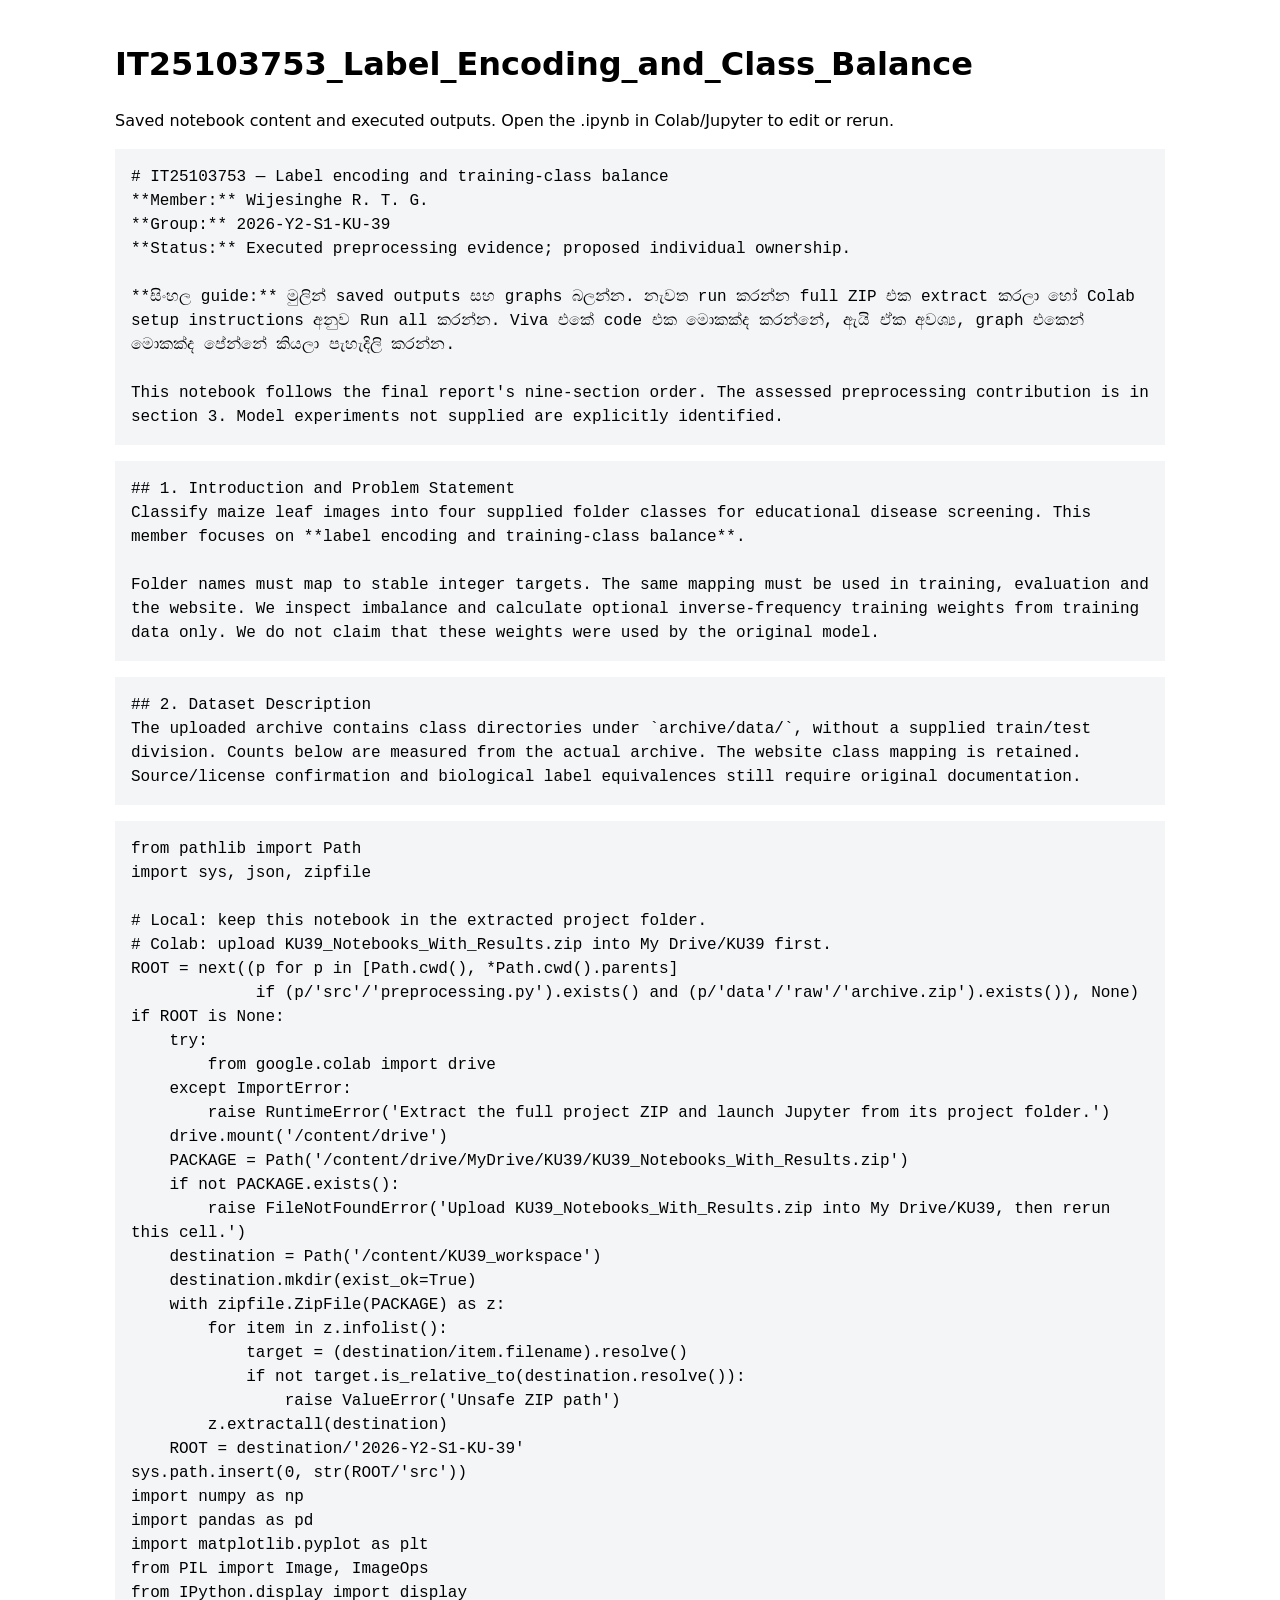
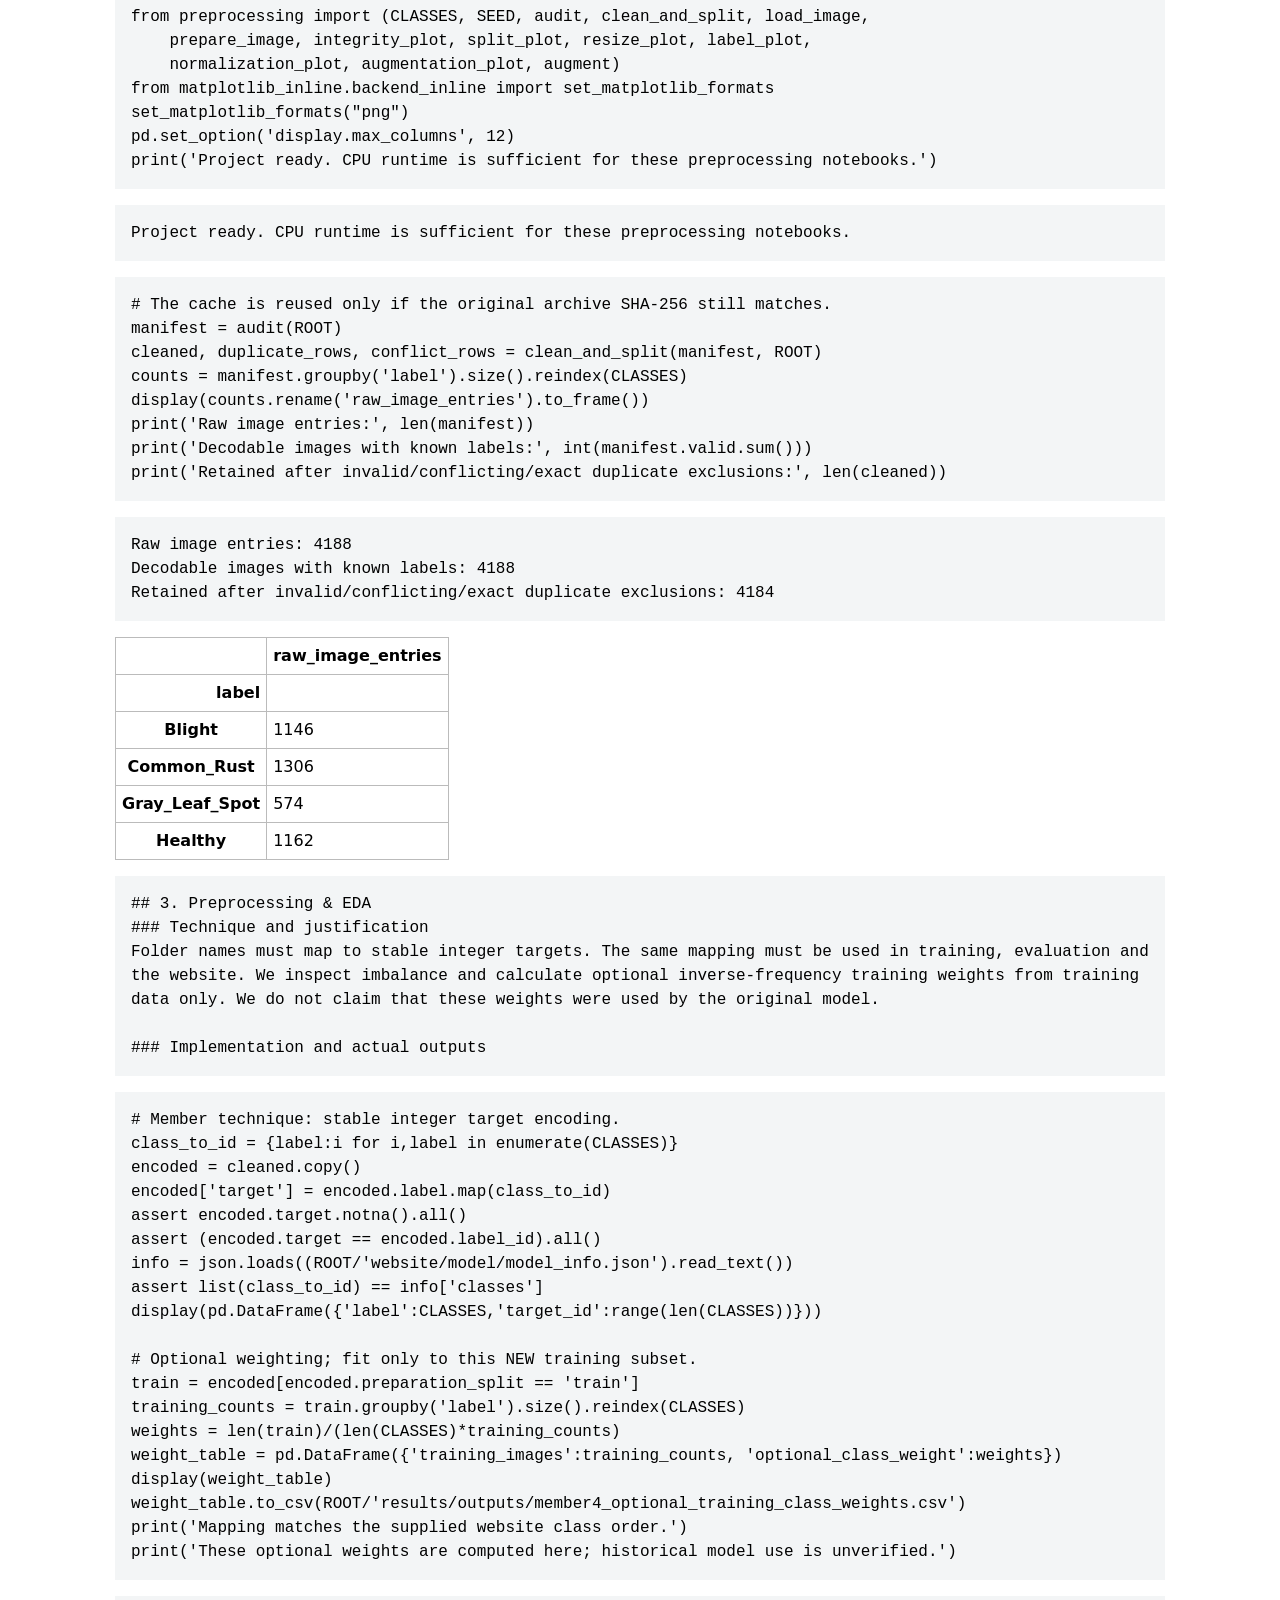
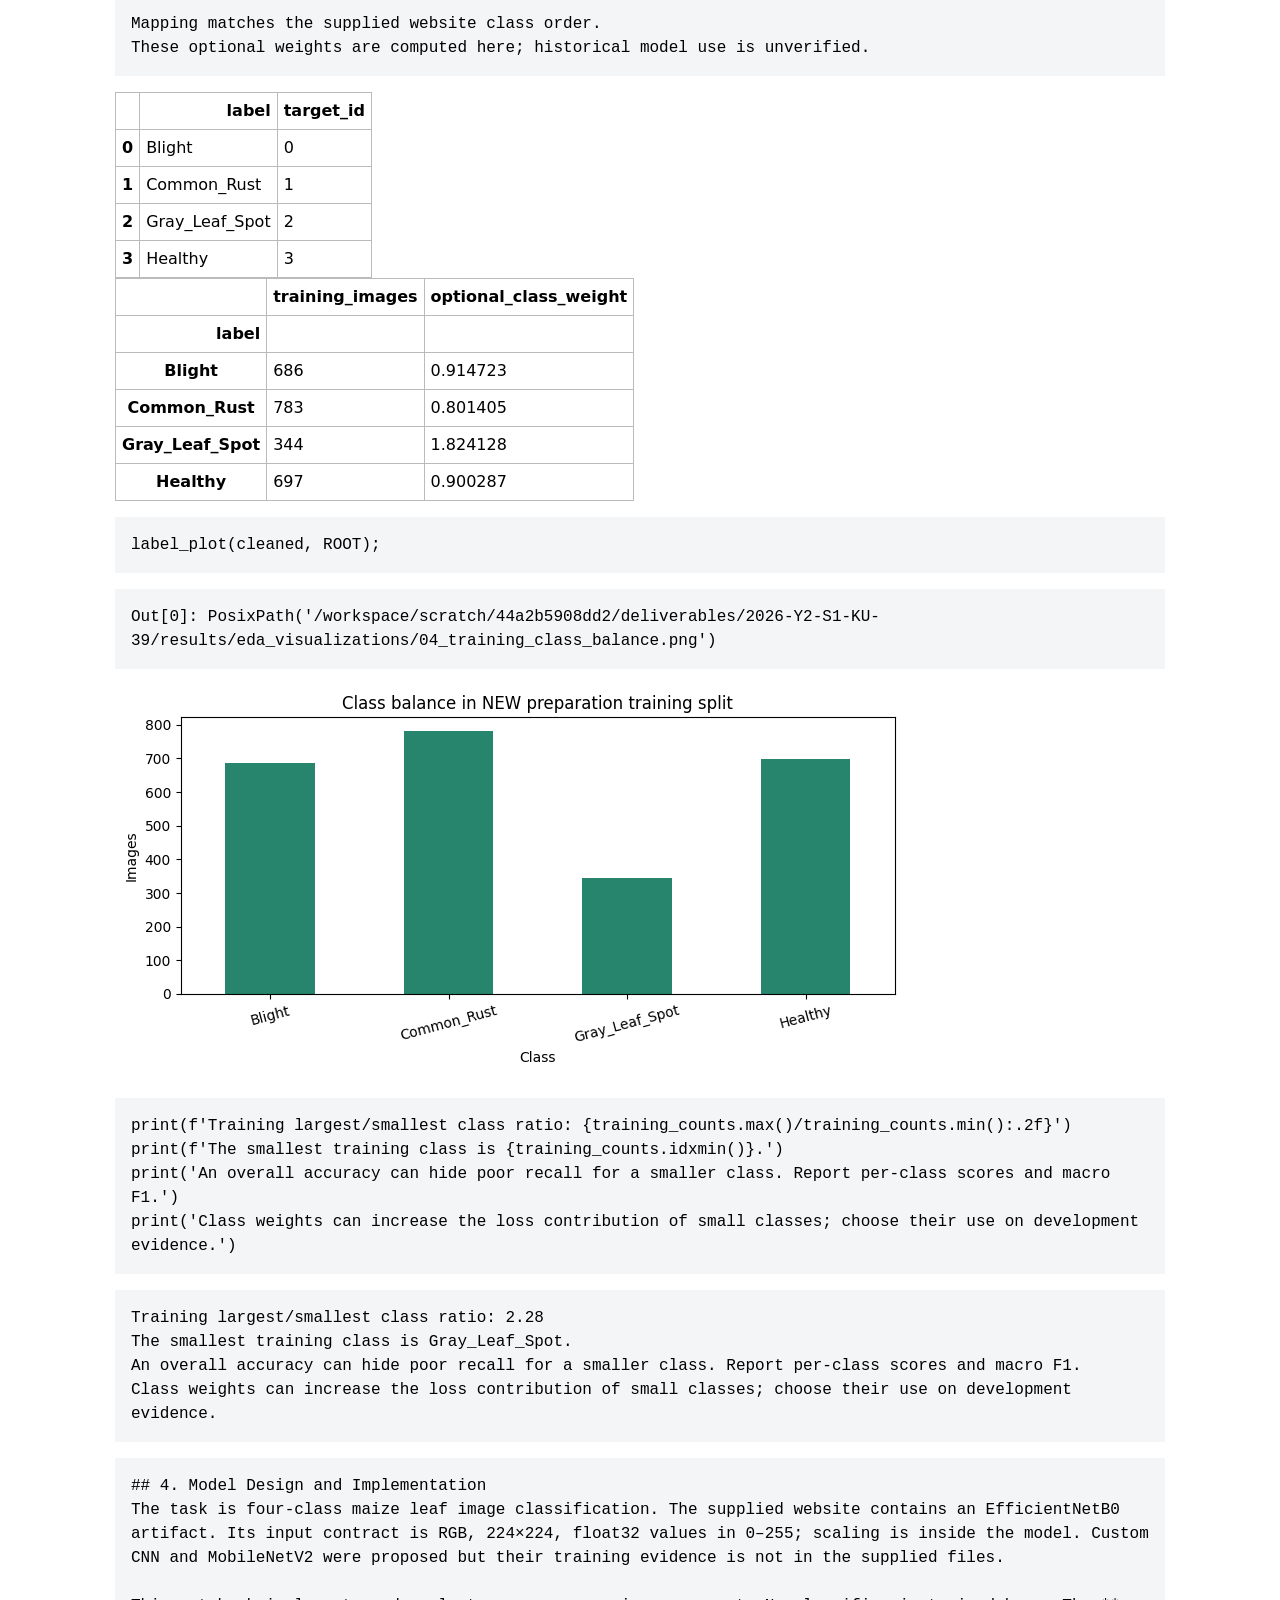
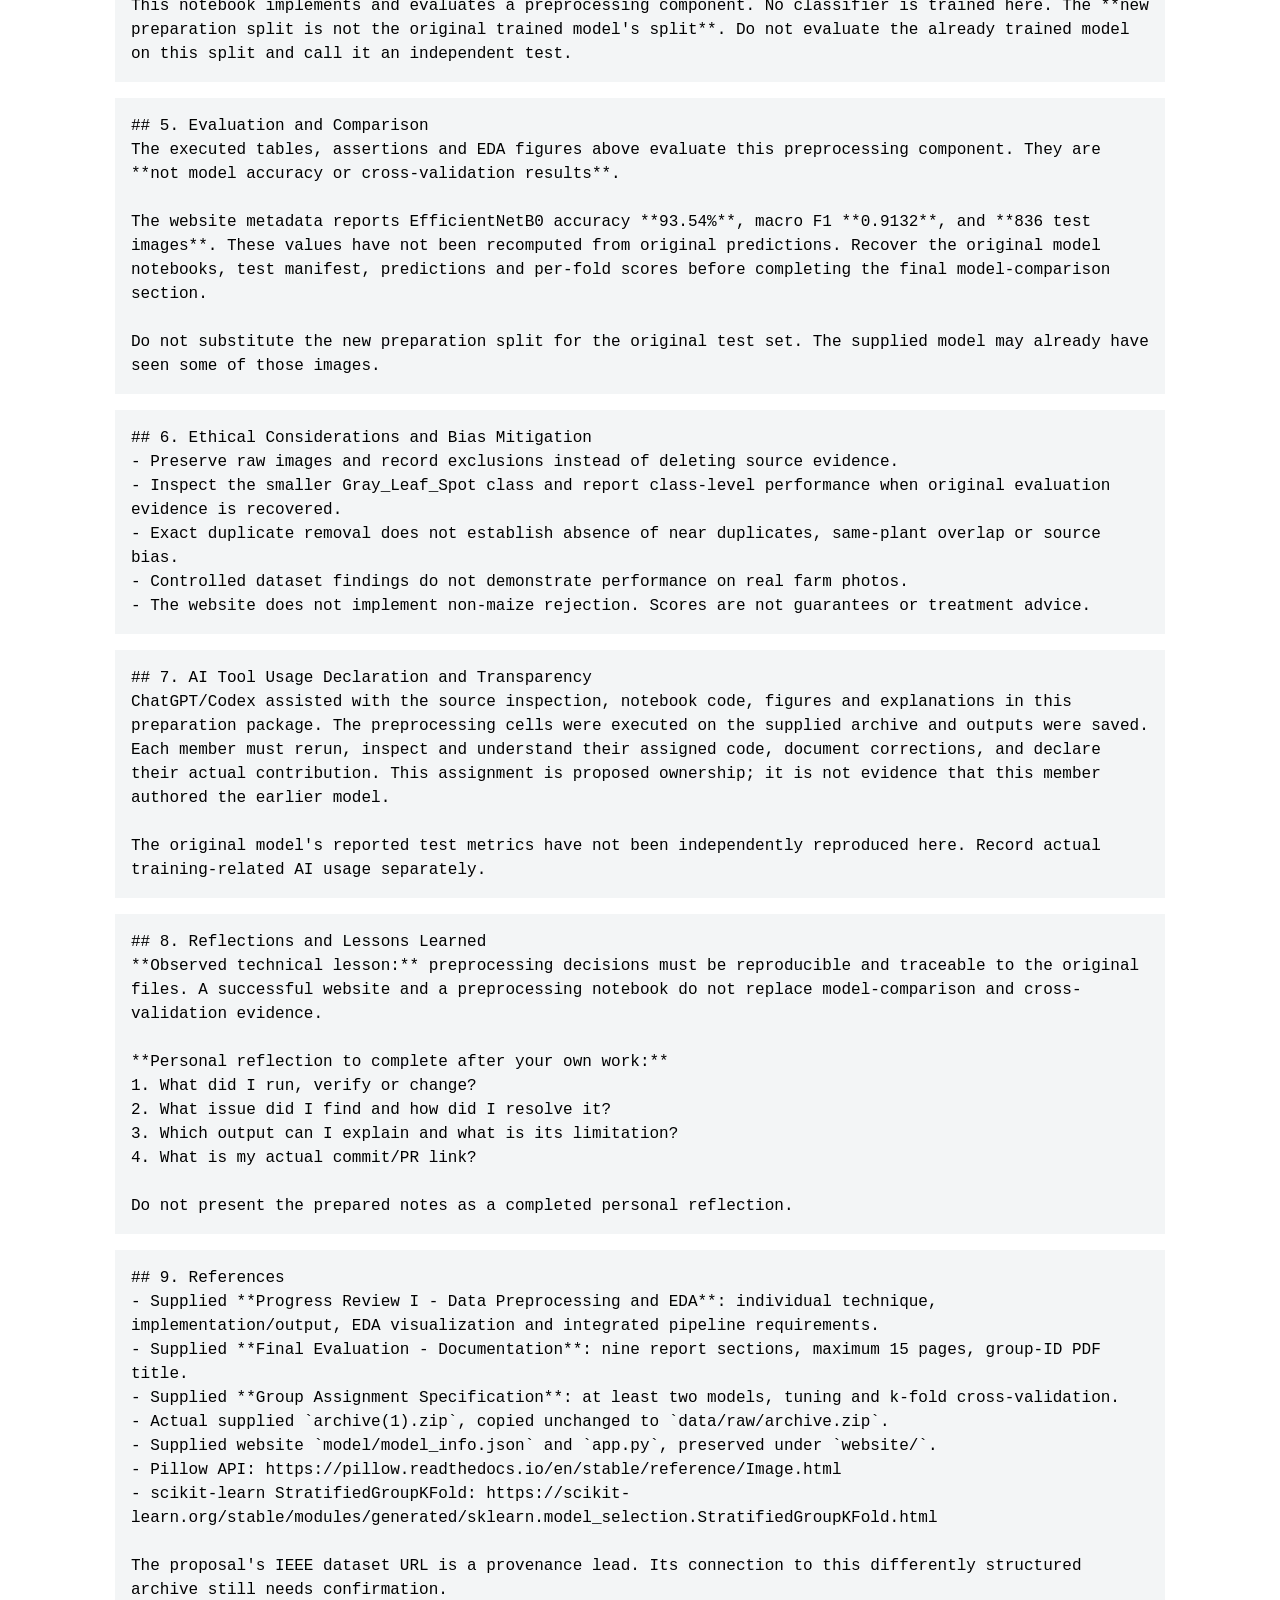
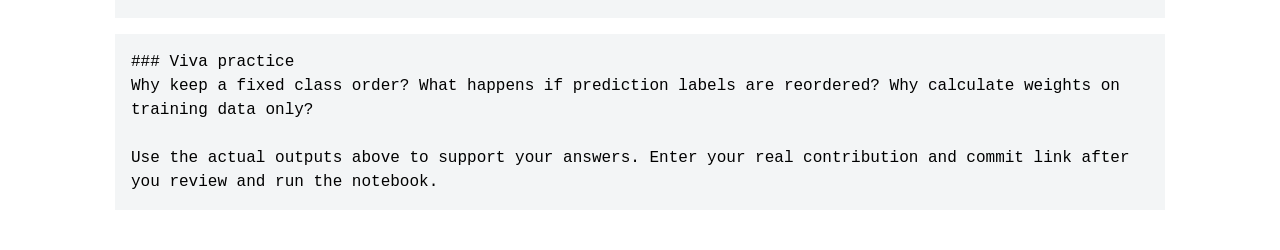
<file: previews/IT25103753_Label_Encoding_and_Class_Balance.html>
<!doctype html><meta charset="utf-8"><title>IT25103753_Label_Encoding_and_Class_Balance</title><style>body{max-width:1050px;margin:40px auto;padding:0 20px;font:16px/1.5 system-ui}pre{white-space:pre-wrap;background:#f3f5f6;padding:16px;overflow:auto}img{max-width:100%}table{border-collapse:collapse}td,th{padding:6px;border:1px solid #bbb}</style><h1>IT25103753_Label_Encoding_and_Class_Balance</h1><p>Saved notebook content and executed outputs. Open the .ipynb in Colab/Jupyter to edit or rerun.</p>
<pre># IT25103753 — Label encoding and training-class balance
**Member:** Wijesinghe R. T. G.  
**Group:** 2026-Y2-S1-KU-39  
**Status:** Executed preprocessing evidence; proposed individual ownership.

**සිංහල guide:** මුලින් saved outputs සහ graphs බලන්න. නැවත run කරන්න full ZIP එක extract කරලා හෝ Colab setup instructions අනුව Run all කරන්න. Viva එකේ code එක මොකක්ද කරන්නේ, ඇයි ඒක අවශ්‍ය, graph එකෙන් මොකක්ද පේන්නේ කියලා පැහැදිලි කරන්න.

This notebook follows the final report&#x27;s nine-section order. The assessed preprocessing contribution is in section 3. Model experiments not supplied are explicitly identified.</pre>
<pre>## 1. Introduction and Problem Statement
Classify maize leaf images into four supplied folder classes for educational disease screening. This member focuses on **label encoding and training-class balance**.

Folder names must map to stable integer targets. The same mapping must be used in training, evaluation and the website. We inspect imbalance and calculate optional inverse-frequency training weights from training data only. We do not claim that these weights were used by the original model.</pre>
<pre>## 2. Dataset Description
The uploaded archive contains class directories under `archive/data/`, without a supplied train/test division. Counts below are measured from the actual archive. The website class mapping is retained. Source/license confirmation and biological label equivalences still require original documentation.</pre>
<pre>from pathlib import Path
import sys, json, zipfile

# Local: keep this notebook in the extracted project folder.
# Colab: upload KU39_Notebooks_With_Results.zip into My Drive/KU39 first.
ROOT = next((p for p in [Path.cwd(), *Path.cwd().parents]
             if (p/&#x27;src&#x27;/&#x27;preprocessing.py&#x27;).exists() and (p/&#x27;data&#x27;/&#x27;raw&#x27;/&#x27;archive.zip&#x27;).exists()), None)
if ROOT is None:
    try:
        from google.colab import drive
    except ImportError:
        raise RuntimeError(&#x27;Extract the full project ZIP and launch Jupyter from its project folder.&#x27;)
    drive.mount(&#x27;/content/drive&#x27;)
    PACKAGE = Path(&#x27;/content/drive/MyDrive/KU39/KU39_Notebooks_With_Results.zip&#x27;)
    if not PACKAGE.exists():
        raise FileNotFoundError(&#x27;Upload KU39_Notebooks_With_Results.zip into My Drive/KU39, then rerun this cell.&#x27;)
    destination = Path(&#x27;/content/KU39_workspace&#x27;)
    destination.mkdir(exist_ok=True)
    with zipfile.ZipFile(PACKAGE) as z:
        for item in z.infolist():
            target = (destination/item.filename).resolve()
            if not target.is_relative_to(destination.resolve()):
                raise ValueError(&#x27;Unsafe ZIP path&#x27;)
        z.extractall(destination)
    ROOT = destination/&#x27;2026-Y2-S1-KU-39&#x27;
sys.path.insert(0, str(ROOT/&#x27;src&#x27;))
import numpy as np
import pandas as pd
import matplotlib.pyplot as plt
from PIL import Image, ImageOps
from IPython.display import display
from preprocessing import (CLASSES, SEED, audit, clean_and_split, load_image,
    prepare_image, integrity_plot, split_plot, resize_plot, label_plot,
    normalization_plot, augmentation_plot, augment)
from matplotlib_inline.backend_inline import set_matplotlib_formats
set_matplotlib_formats(&quot;png&quot;)
pd.set_option(&#x27;display.max_columns&#x27;, 12)
print(&#x27;Project ready. CPU runtime is sufficient for these preprocessing notebooks.&#x27;)</pre>
<pre>Project ready. CPU runtime is sufficient for these preprocessing notebooks.
</pre>
<pre># The cache is reused only if the original archive SHA-256 still matches.
manifest = audit(ROOT)
cleaned, duplicate_rows, conflict_rows = clean_and_split(manifest, ROOT)
counts = manifest.groupby(&#x27;label&#x27;).size().reindex(CLASSES)
display(counts.rename(&#x27;raw_image_entries&#x27;).to_frame())
print(&#x27;Raw image entries:&#x27;, len(manifest))
print(&#x27;Decodable images with known labels:&#x27;, int(manifest.valid.sum()))
print(&#x27;Retained after invalid/conflicting/exact duplicate exclusions:&#x27;, len(cleaned))</pre>
<pre>Raw image entries: 4188
Decodable images with known labels: 4188
Retained after invalid/conflicting/exact duplicate exclusions: 4184
</pre>
<div>
<style scoped>
    .dataframe tbody tr th:only-of-type {
        vertical-align: middle;
    }

    .dataframe tbody tr th {
        vertical-align: top;
    }

    .dataframe thead th {
        text-align: right;
    }
</style>
<table border="1" class="dataframe">
  <thead>
    <tr style="text-align: right;">
      <th></th>
      <th>raw_image_entries</th>
    </tr>
    <tr>
      <th>label</th>
      <th></th>
    </tr>
  </thead>
  <tbody>
    <tr>
      <th>Blight</th>
      <td>1146</td>
    </tr>
    <tr>
      <th>Common_Rust</th>
      <td>1306</td>
    </tr>
    <tr>
      <th>Gray_Leaf_Spot</th>
      <td>574</td>
    </tr>
    <tr>
      <th>Healthy</th>
      <td>1162</td>
    </tr>
  </tbody>
</table>
</div>
<pre>## 3. Preprocessing &amp; EDA
### Technique and justification
Folder names must map to stable integer targets. The same mapping must be used in training, evaluation and the website. We inspect imbalance and calculate optional inverse-frequency training weights from training data only. We do not claim that these weights were used by the original model.

### Implementation and actual outputs</pre>
<pre># Member technique: stable integer target encoding.
class_to_id = {label:i for i,label in enumerate(CLASSES)}
encoded = cleaned.copy()
encoded[&#x27;target&#x27;] = encoded.label.map(class_to_id)
assert encoded.target.notna().all()
assert (encoded.target == encoded.label_id).all()
info = json.loads((ROOT/&#x27;website/model/model_info.json&#x27;).read_text())
assert list(class_to_id) == info[&#x27;classes&#x27;]
display(pd.DataFrame({&#x27;label&#x27;:CLASSES,&#x27;target_id&#x27;:range(len(CLASSES))}))

# Optional weighting; fit only to this NEW training subset.
train = encoded[encoded.preparation_split == &#x27;train&#x27;]
training_counts = train.groupby(&#x27;label&#x27;).size().reindex(CLASSES)
weights = len(train)/(len(CLASSES)*training_counts)
weight_table = pd.DataFrame({&#x27;training_images&#x27;:training_counts, &#x27;optional_class_weight&#x27;:weights})
display(weight_table)
weight_table.to_csv(ROOT/&#x27;results/outputs/member4_optional_training_class_weights.csv&#x27;)
print(&#x27;Mapping matches the supplied website class order.&#x27;)
print(&#x27;These optional weights are computed here; historical model use is unverified.&#x27;)</pre>
<pre>Mapping matches the supplied website class order.
These optional weights are computed here; historical model use is unverified.
</pre>
<div>
<style scoped>
    .dataframe tbody tr th:only-of-type {
        vertical-align: middle;
    }

    .dataframe tbody tr th {
        vertical-align: top;
    }

    .dataframe thead th {
        text-align: right;
    }
</style>
<table border="1" class="dataframe">
  <thead>
    <tr style="text-align: right;">
      <th></th>
      <th>label</th>
      <th>target_id</th>
    </tr>
  </thead>
  <tbody>
    <tr>
      <th>0</th>
      <td>Blight</td>
      <td>0</td>
    </tr>
    <tr>
      <th>1</th>
      <td>Common_Rust</td>
      <td>1</td>
    </tr>
    <tr>
      <th>2</th>
      <td>Gray_Leaf_Spot</td>
      <td>2</td>
    </tr>
    <tr>
      <th>3</th>
      <td>Healthy</td>
      <td>3</td>
    </tr>
  </tbody>
</table>
</div>
<div>
<style scoped>
    .dataframe tbody tr th:only-of-type {
        vertical-align: middle;
    }

    .dataframe tbody tr th {
        vertical-align: top;
    }

    .dataframe thead th {
        text-align: right;
    }
</style>
<table border="1" class="dataframe">
  <thead>
    <tr style="text-align: right;">
      <th></th>
      <th>training_images</th>
      <th>optional_class_weight</th>
    </tr>
    <tr>
      <th>label</th>
      <th></th>
      <th></th>
    </tr>
  </thead>
  <tbody>
    <tr>
      <th>Blight</th>
      <td>686</td>
      <td>0.914723</td>
    </tr>
    <tr>
      <th>Common_Rust</th>
      <td>783</td>
      <td>0.801405</td>
    </tr>
    <tr>
      <th>Gray_Leaf_Spot</th>
      <td>344</td>
      <td>1.824128</td>
    </tr>
    <tr>
      <th>Healthy</th>
      <td>697</td>
      <td>0.900287</td>
    </tr>
  </tbody>
</table>
</div>
<pre>label_plot(cleaned, ROOT);</pre>
<pre>Out[0]: PosixPath(&#x27;/workspace/scratch/44a2b5908dd2/deliverables/2026-Y2-S1-KU-39/results/eda_visualizations/04_training_class_balance.png&#x27;)
</pre>
<img alt="Executed EDA figure" src="[data-uri]">
<pre>print(f&#x27;Training largest/smallest class ratio: {training_counts.max()/training_counts.min():.2f}&#x27;)
print(f&#x27;The smallest training class is {training_counts.idxmin()}.&#x27;)
print(&#x27;An overall accuracy can hide poor recall for a smaller class. Report per-class scores and macro F1.&#x27;)
print(&#x27;Class weights can increase the loss contribution of small classes; choose their use on development evidence.&#x27;)</pre>
<pre>Training largest/smallest class ratio: 2.28
The smallest training class is Gray_Leaf_Spot.
An overall accuracy can hide poor recall for a smaller class. Report per-class scores and macro F1.
Class weights can increase the loss contribution of small classes; choose their use on development evidence.
</pre>
<pre>## 4. Model Design and Implementation
The task is four-class maize leaf image classification. The supplied website contains an EfficientNetB0 artifact. Its input contract is RGB, 224×224, float32 values in 0–255; scaling is inside the model. Custom CNN and MobileNetV2 were proposed but their training evidence is not in the supplied files.

This notebook implements and evaluates a preprocessing component. No classifier is trained here. The **new preparation split is not the original trained model&#x27;s split**. Do not evaluate the already trained model on this split and call it an independent test.</pre>
<pre>## 5. Evaluation and Comparison
The executed tables, assertions and EDA figures above evaluate this preprocessing component. They are **not model accuracy or cross-validation results**.

The website metadata reports EfficientNetB0 accuracy **93.54%**, macro F1 **0.9132**, and **836 test images**. These values have not been recomputed from original predictions. Recover the original model notebooks, test manifest, predictions and per-fold scores before completing the final model-comparison section.

Do not substitute the new preparation split for the original test set. The supplied model may already have seen some of those images.</pre>
<pre>## 6. Ethical Considerations and Bias Mitigation
- Preserve raw images and record exclusions instead of deleting source evidence.
- Inspect the smaller Gray_Leaf_Spot class and report class-level performance when original evaluation evidence is recovered.
- Exact duplicate removal does not establish absence of near duplicates, same-plant overlap or source bias.
- Controlled dataset findings do not demonstrate performance on real farm photos.
- The website does not implement non-maize rejection. Scores are not guarantees or treatment advice.</pre>
<pre>## 7. AI Tool Usage Declaration and Transparency
ChatGPT/Codex assisted with the source inspection, notebook code, figures and explanations in this preparation package. The preprocessing cells were executed on the supplied archive and outputs were saved. Each member must rerun, inspect and understand their assigned code, document corrections, and declare their actual contribution. This assignment is proposed ownership; it is not evidence that this member authored the earlier model.

The original model&#x27;s reported test metrics have not been independently reproduced here. Record actual training-related AI usage separately.</pre>
<pre>## 8. Reflections and Lessons Learned
**Observed technical lesson:** preprocessing decisions must be reproducible and traceable to the original files. A successful website and a preprocessing notebook do not replace model-comparison and cross-validation evidence.

**Personal reflection to complete after your own work:**
1. What did I run, verify or change?
2. What issue did I find and how did I resolve it?
3. Which output can I explain and what is its limitation?
4. What is my actual commit/PR link?

Do not present the prepared notes as a completed personal reflection.</pre>
<pre>## 9. References
- Supplied **Progress Review I - Data Preprocessing and EDA**: individual technique, implementation/output, EDA visualization and integrated pipeline requirements.
- Supplied **Final Evaluation - Documentation**: nine report sections, maximum 15 pages, group-ID PDF title.
- Supplied **Group Assignment Specification**: at least two models, tuning and k-fold cross-validation.
- Actual supplied `archive(1).zip`, copied unchanged to `data/raw/archive.zip`.
- Supplied website `model/model_info.json` and `app.py`, preserved under `website/`.
- Pillow API: https://pillow.readthedocs.io/en/stable/reference/Image.html
- scikit-learn StratifiedGroupKFold: https://scikit-learn.org/stable/modules/generated/sklearn.model_selection.StratifiedGroupKFold.html

The proposal&#x27;s IEEE dataset URL is a provenance lead. Its connection to this differently structured archive still needs confirmation.</pre>
<pre>### Viva practice
Why keep a fixed class order? What happens if prediction labels are reordered? Why calculate weights on training data only?

Use the actual outputs above to support your answers. Enter your real contribution and commit link after you review and run the notebook.</pre>
</file>
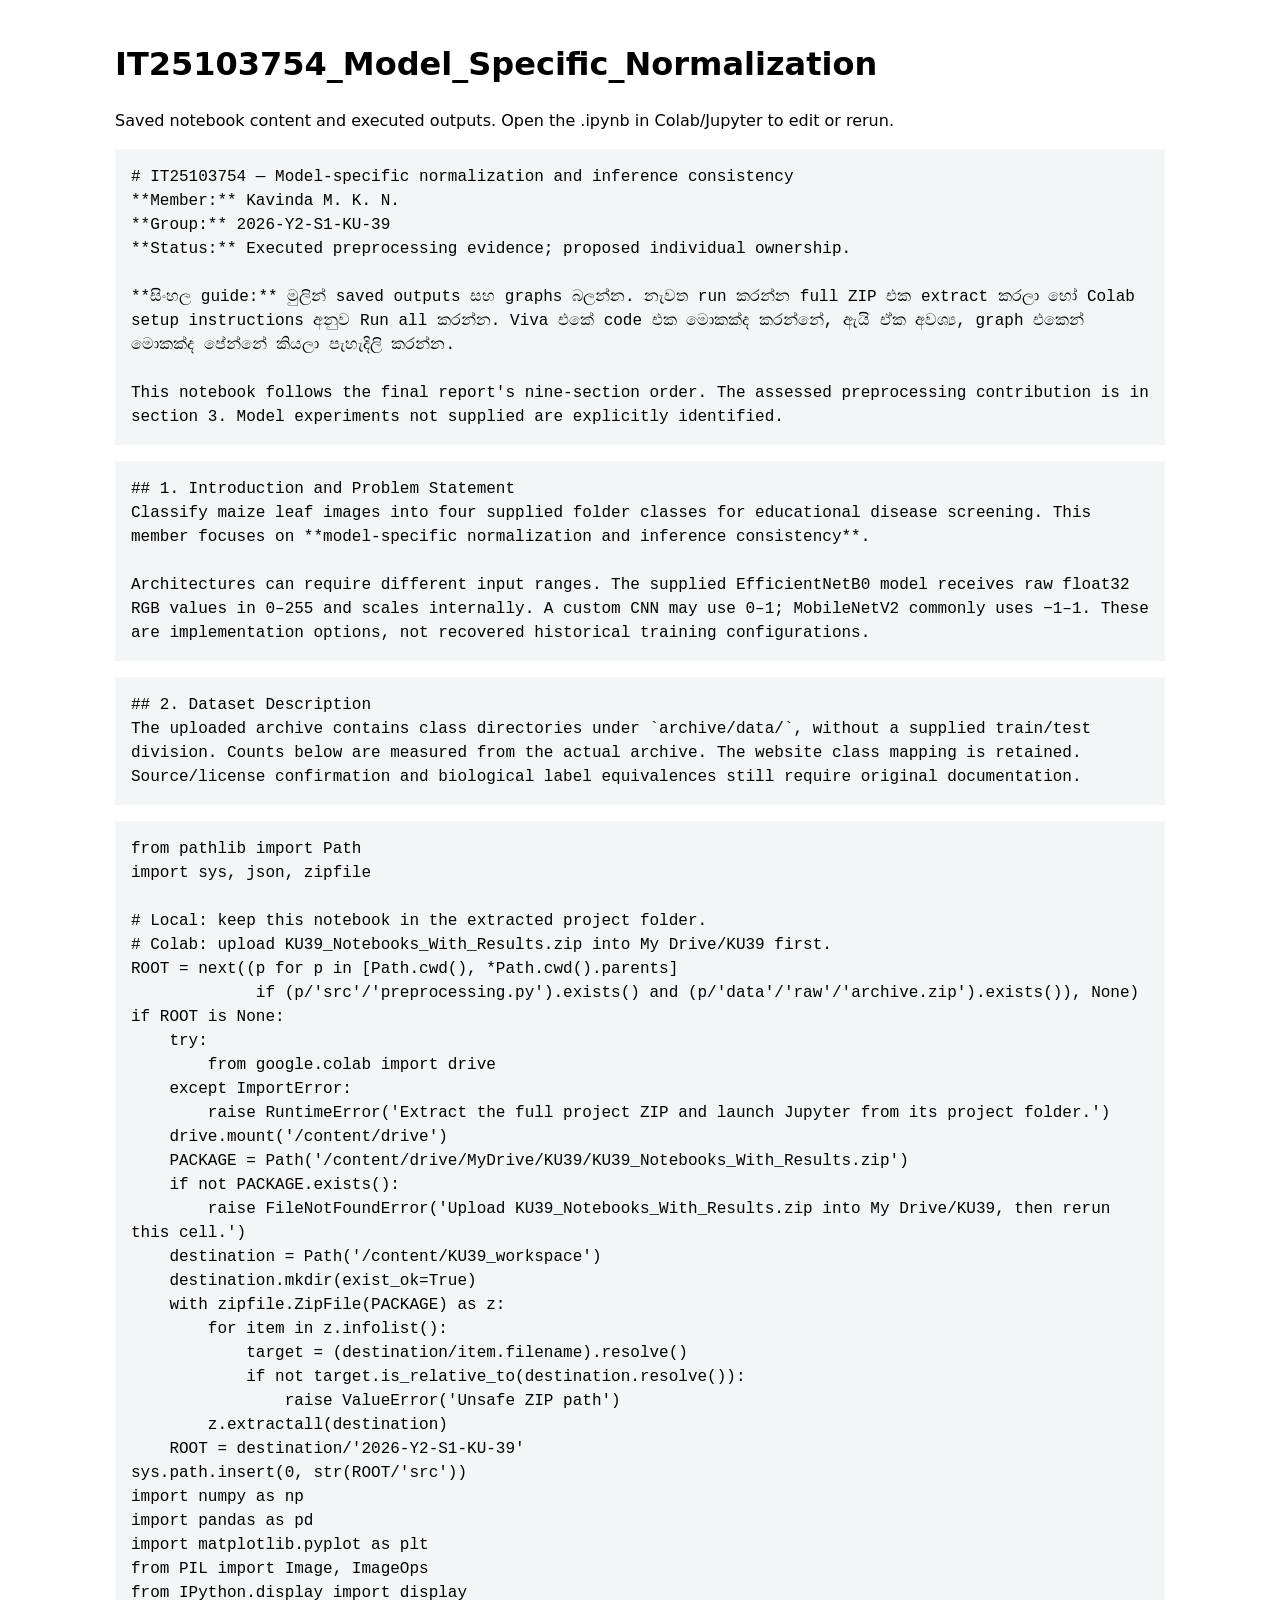
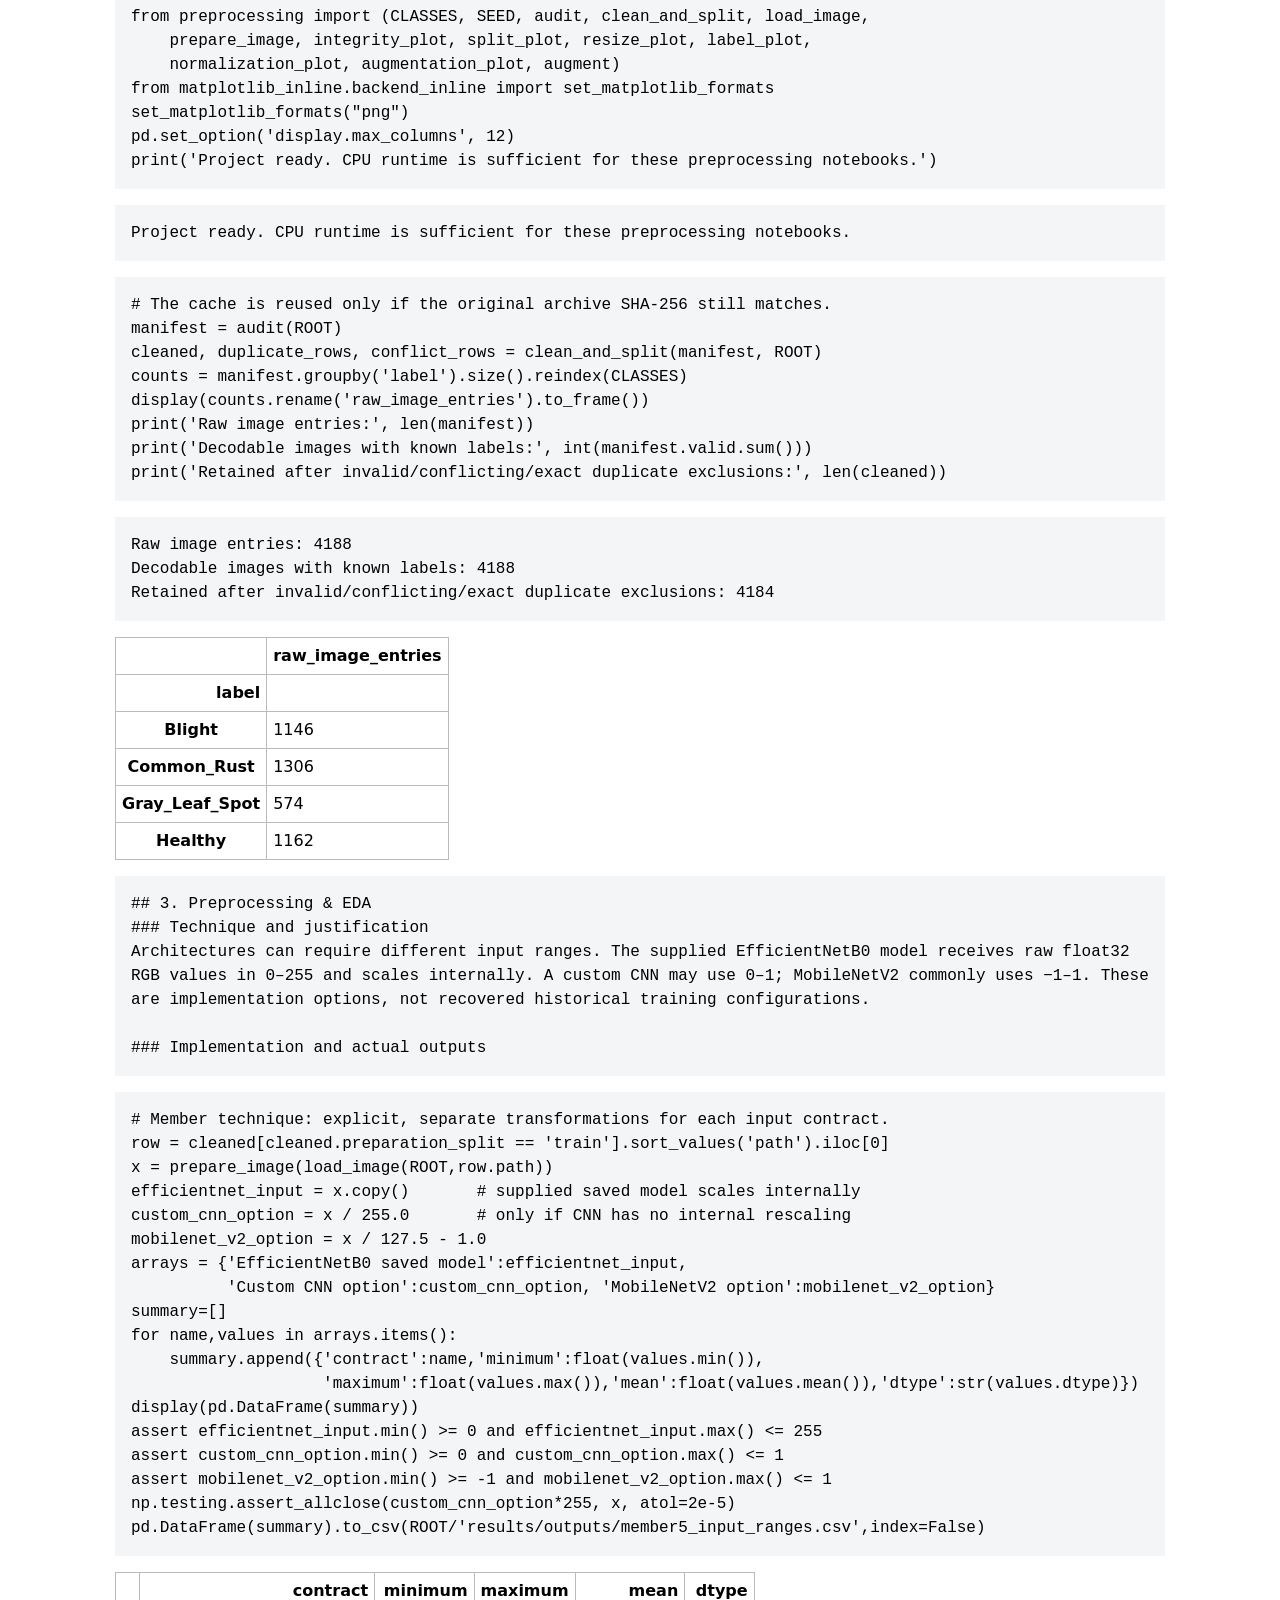
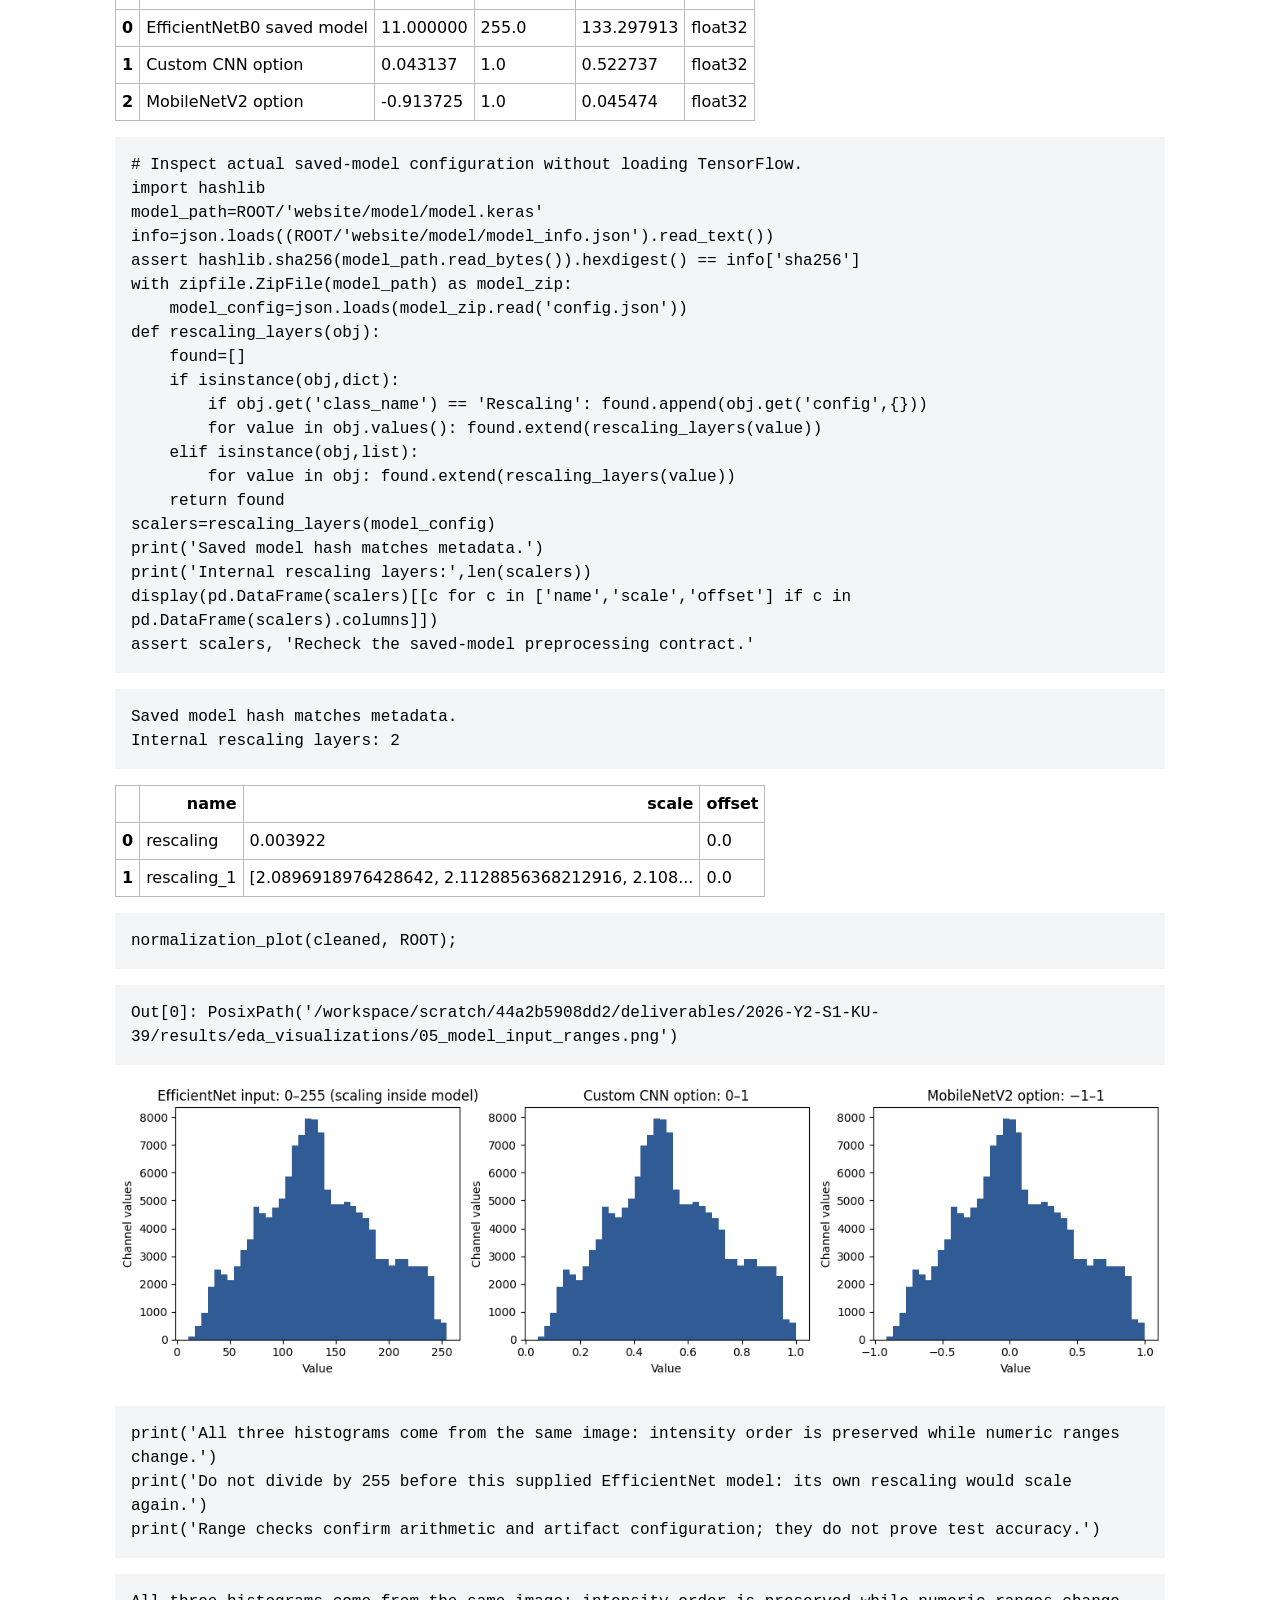
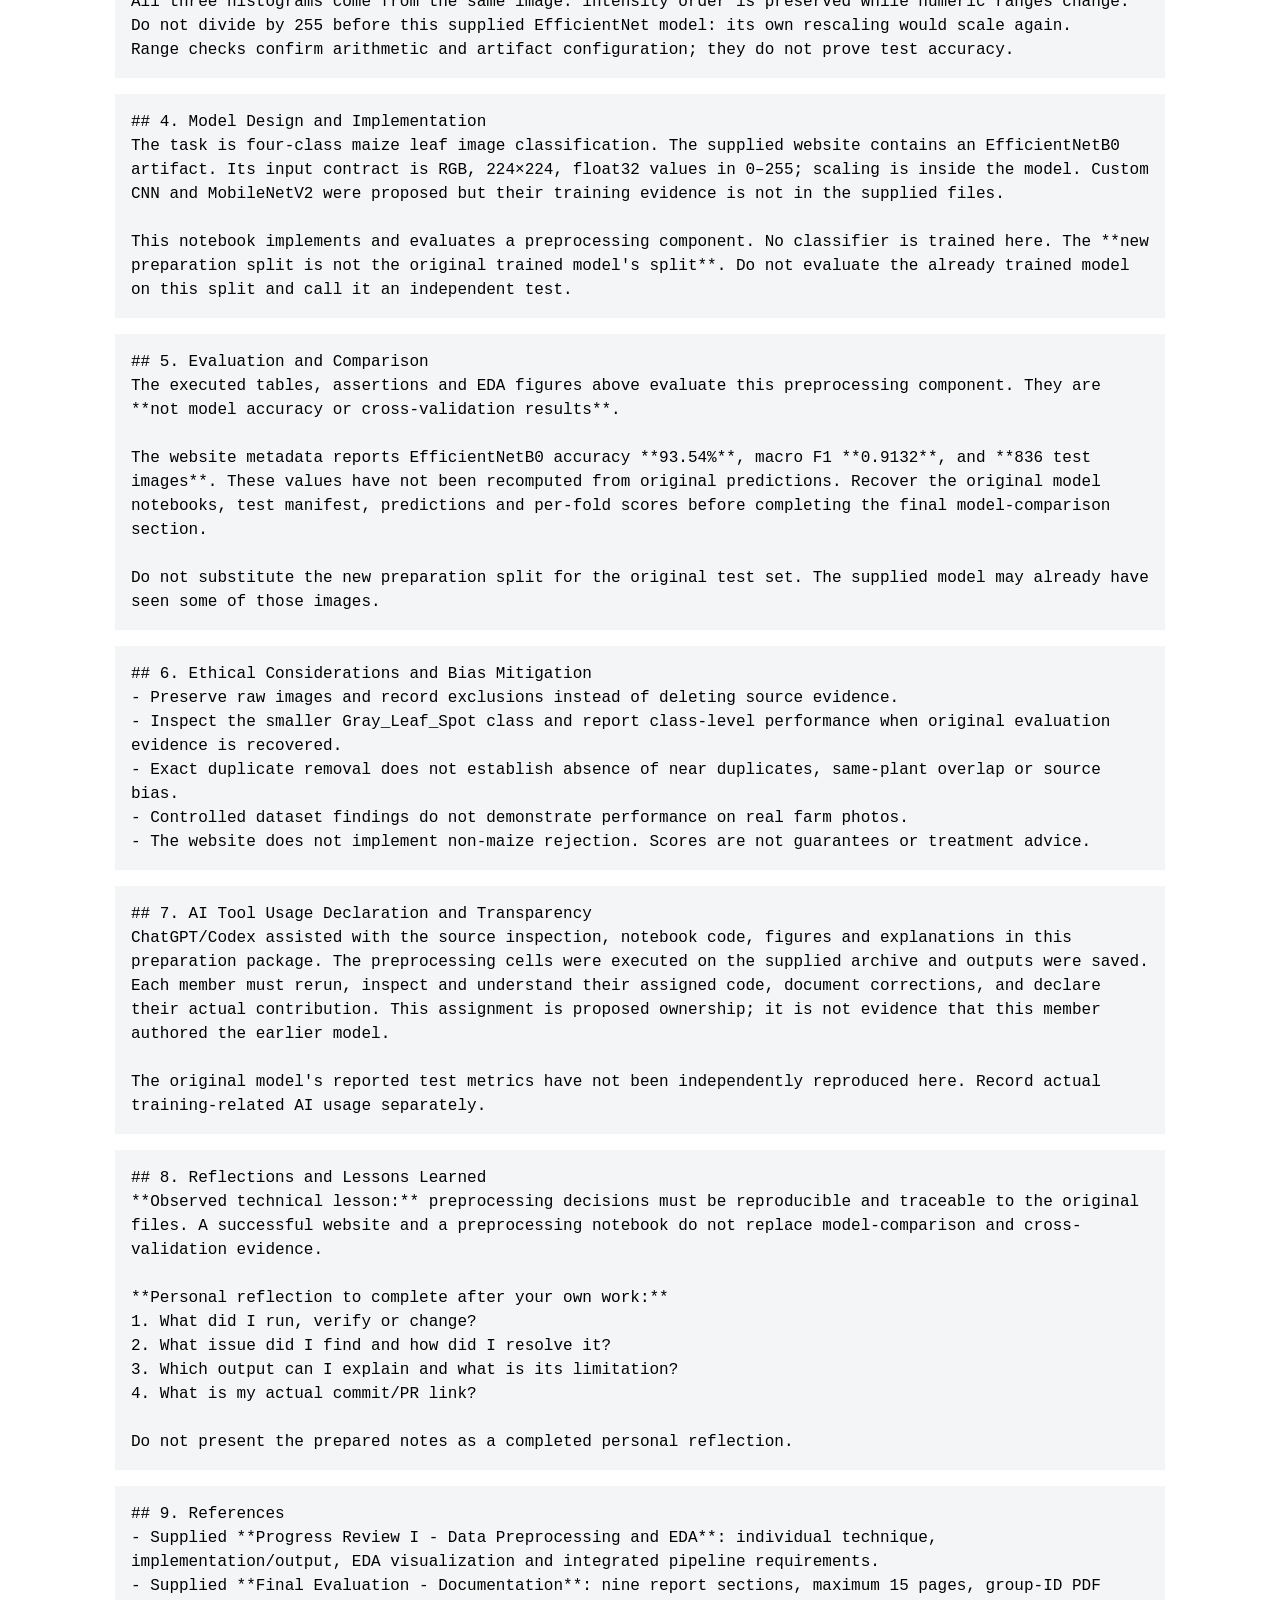
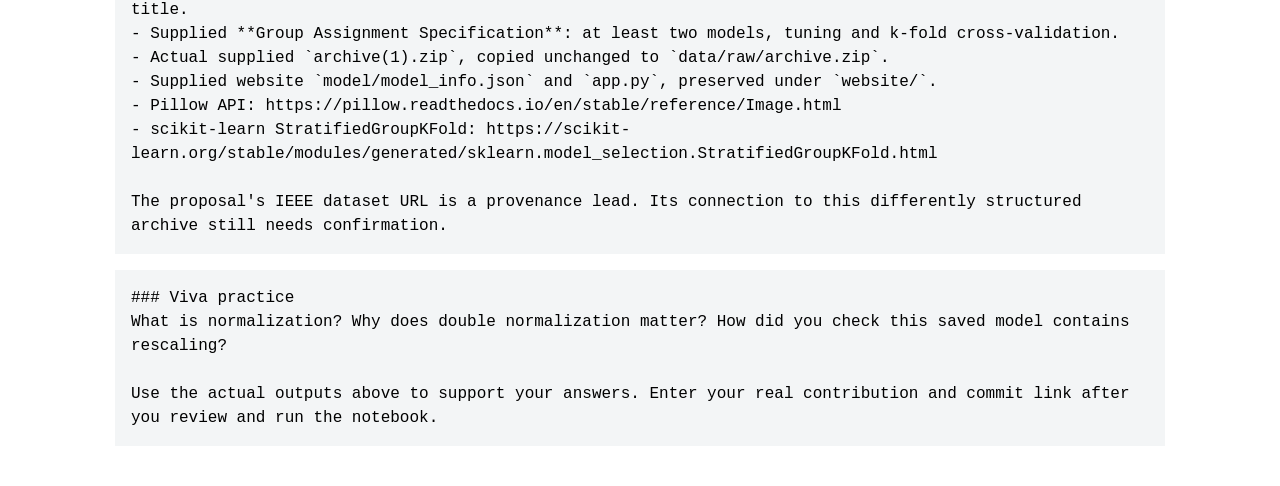
<file: previews/IT25103754_Model_Specific_Normalization.html>
<!doctype html><meta charset="utf-8"><title>IT25103754_Model_Specific_Normalization</title><style>body{max-width:1050px;margin:40px auto;padding:0 20px;font:16px/1.5 system-ui}pre{white-space:pre-wrap;background:#f3f5f6;padding:16px;overflow:auto}img{max-width:100%}table{border-collapse:collapse}td,th{padding:6px;border:1px solid #bbb}</style><h1>IT25103754_Model_Specific_Normalization</h1><p>Saved notebook content and executed outputs. Open the .ipynb in Colab/Jupyter to edit or rerun.</p>
<pre># IT25103754 — Model-specific normalization and inference consistency
**Member:** Kavinda M. K. N.  
**Group:** 2026-Y2-S1-KU-39  
**Status:** Executed preprocessing evidence; proposed individual ownership.

**සිංහල guide:** මුලින් saved outputs සහ graphs බලන්න. නැවත run කරන්න full ZIP එක extract කරලා හෝ Colab setup instructions අනුව Run all කරන්න. Viva එකේ code එක මොකක්ද කරන්නේ, ඇයි ඒක අවශ්‍ය, graph එකෙන් මොකක්ද පේන්නේ කියලා පැහැදිලි කරන්න.

This notebook follows the final report&#x27;s nine-section order. The assessed preprocessing contribution is in section 3. Model experiments not supplied are explicitly identified.</pre>
<pre>## 1. Introduction and Problem Statement
Classify maize leaf images into four supplied folder classes for educational disease screening. This member focuses on **model-specific normalization and inference consistency**.

Architectures can require different input ranges. The supplied EfficientNetB0 model receives raw float32 RGB values in 0–255 and scales internally. A custom CNN may use 0–1; MobileNetV2 commonly uses −1–1. These are implementation options, not recovered historical training configurations.</pre>
<pre>## 2. Dataset Description
The uploaded archive contains class directories under `archive/data/`, without a supplied train/test division. Counts below are measured from the actual archive. The website class mapping is retained. Source/license confirmation and biological label equivalences still require original documentation.</pre>
<pre>from pathlib import Path
import sys, json, zipfile

# Local: keep this notebook in the extracted project folder.
# Colab: upload KU39_Notebooks_With_Results.zip into My Drive/KU39 first.
ROOT = next((p for p in [Path.cwd(), *Path.cwd().parents]
             if (p/&#x27;src&#x27;/&#x27;preprocessing.py&#x27;).exists() and (p/&#x27;data&#x27;/&#x27;raw&#x27;/&#x27;archive.zip&#x27;).exists()), None)
if ROOT is None:
    try:
        from google.colab import drive
    except ImportError:
        raise RuntimeError(&#x27;Extract the full project ZIP and launch Jupyter from its project folder.&#x27;)
    drive.mount(&#x27;/content/drive&#x27;)
    PACKAGE = Path(&#x27;/content/drive/MyDrive/KU39/KU39_Notebooks_With_Results.zip&#x27;)
    if not PACKAGE.exists():
        raise FileNotFoundError(&#x27;Upload KU39_Notebooks_With_Results.zip into My Drive/KU39, then rerun this cell.&#x27;)
    destination = Path(&#x27;/content/KU39_workspace&#x27;)
    destination.mkdir(exist_ok=True)
    with zipfile.ZipFile(PACKAGE) as z:
        for item in z.infolist():
            target = (destination/item.filename).resolve()
            if not target.is_relative_to(destination.resolve()):
                raise ValueError(&#x27;Unsafe ZIP path&#x27;)
        z.extractall(destination)
    ROOT = destination/&#x27;2026-Y2-S1-KU-39&#x27;
sys.path.insert(0, str(ROOT/&#x27;src&#x27;))
import numpy as np
import pandas as pd
import matplotlib.pyplot as plt
from PIL import Image, ImageOps
from IPython.display import display
from preprocessing import (CLASSES, SEED, audit, clean_and_split, load_image,
    prepare_image, integrity_plot, split_plot, resize_plot, label_plot,
    normalization_plot, augmentation_plot, augment)
from matplotlib_inline.backend_inline import set_matplotlib_formats
set_matplotlib_formats(&quot;png&quot;)
pd.set_option(&#x27;display.max_columns&#x27;, 12)
print(&#x27;Project ready. CPU runtime is sufficient for these preprocessing notebooks.&#x27;)</pre>
<pre>Project ready. CPU runtime is sufficient for these preprocessing notebooks.
</pre>
<pre># The cache is reused only if the original archive SHA-256 still matches.
manifest = audit(ROOT)
cleaned, duplicate_rows, conflict_rows = clean_and_split(manifest, ROOT)
counts = manifest.groupby(&#x27;label&#x27;).size().reindex(CLASSES)
display(counts.rename(&#x27;raw_image_entries&#x27;).to_frame())
print(&#x27;Raw image entries:&#x27;, len(manifest))
print(&#x27;Decodable images with known labels:&#x27;, int(manifest.valid.sum()))
print(&#x27;Retained after invalid/conflicting/exact duplicate exclusions:&#x27;, len(cleaned))</pre>
<pre>Raw image entries: 4188
Decodable images with known labels: 4188
Retained after invalid/conflicting/exact duplicate exclusions: 4184
</pre>
<div>
<style scoped>
    .dataframe tbody tr th:only-of-type {
        vertical-align: middle;
    }

    .dataframe tbody tr th {
        vertical-align: top;
    }

    .dataframe thead th {
        text-align: right;
    }
</style>
<table border="1" class="dataframe">
  <thead>
    <tr style="text-align: right;">
      <th></th>
      <th>raw_image_entries</th>
    </tr>
    <tr>
      <th>label</th>
      <th></th>
    </tr>
  </thead>
  <tbody>
    <tr>
      <th>Blight</th>
      <td>1146</td>
    </tr>
    <tr>
      <th>Common_Rust</th>
      <td>1306</td>
    </tr>
    <tr>
      <th>Gray_Leaf_Spot</th>
      <td>574</td>
    </tr>
    <tr>
      <th>Healthy</th>
      <td>1162</td>
    </tr>
  </tbody>
</table>
</div>
<pre>## 3. Preprocessing &amp; EDA
### Technique and justification
Architectures can require different input ranges. The supplied EfficientNetB0 model receives raw float32 RGB values in 0–255 and scales internally. A custom CNN may use 0–1; MobileNetV2 commonly uses −1–1. These are implementation options, not recovered historical training configurations.

### Implementation and actual outputs</pre>
<pre># Member technique: explicit, separate transformations for each input contract.
row = cleaned[cleaned.preparation_split == &#x27;train&#x27;].sort_values(&#x27;path&#x27;).iloc[0]
x = prepare_image(load_image(ROOT,row.path))
efficientnet_input = x.copy()       # supplied saved model scales internally
custom_cnn_option = x / 255.0       # only if CNN has no internal rescaling
mobilenet_v2_option = x / 127.5 - 1.0
arrays = {&#x27;EfficientNetB0 saved model&#x27;:efficientnet_input,
          &#x27;Custom CNN option&#x27;:custom_cnn_option, &#x27;MobileNetV2 option&#x27;:mobilenet_v2_option}
summary=[]
for name,values in arrays.items():
    summary.append({&#x27;contract&#x27;:name,&#x27;minimum&#x27;:float(values.min()),
                    &#x27;maximum&#x27;:float(values.max()),&#x27;mean&#x27;:float(values.mean()),&#x27;dtype&#x27;:str(values.dtype)})
display(pd.DataFrame(summary))
assert efficientnet_input.min() &gt;= 0 and efficientnet_input.max() &lt;= 255
assert custom_cnn_option.min() &gt;= 0 and custom_cnn_option.max() &lt;= 1
assert mobilenet_v2_option.min() &gt;= -1 and mobilenet_v2_option.max() &lt;= 1
np.testing.assert_allclose(custom_cnn_option*255, x, atol=2e-5)
pd.DataFrame(summary).to_csv(ROOT/&#x27;results/outputs/member5_input_ranges.csv&#x27;,index=False)</pre>
<div>
<style scoped>
    .dataframe tbody tr th:only-of-type {
        vertical-align: middle;
    }

    .dataframe tbody tr th {
        vertical-align: top;
    }

    .dataframe thead th {
        text-align: right;
    }
</style>
<table border="1" class="dataframe">
  <thead>
    <tr style="text-align: right;">
      <th></th>
      <th>contract</th>
      <th>minimum</th>
      <th>maximum</th>
      <th>mean</th>
      <th>dtype</th>
    </tr>
  </thead>
  <tbody>
    <tr>
      <th>0</th>
      <td>EfficientNetB0 saved model</td>
      <td>11.000000</td>
      <td>255.0</td>
      <td>133.297913</td>
      <td>float32</td>
    </tr>
    <tr>
      <th>1</th>
      <td>Custom CNN option</td>
      <td>0.043137</td>
      <td>1.0</td>
      <td>0.522737</td>
      <td>float32</td>
    </tr>
    <tr>
      <th>2</th>
      <td>MobileNetV2 option</td>
      <td>-0.913725</td>
      <td>1.0</td>
      <td>0.045474</td>
      <td>float32</td>
    </tr>
  </tbody>
</table>
</div>
<pre># Inspect actual saved-model configuration without loading TensorFlow.
import hashlib
model_path=ROOT/&#x27;website/model/model.keras&#x27;
info=json.loads((ROOT/&#x27;website/model/model_info.json&#x27;).read_text())
assert hashlib.sha256(model_path.read_bytes()).hexdigest() == info[&#x27;sha256&#x27;]
with zipfile.ZipFile(model_path) as model_zip:
    model_config=json.loads(model_zip.read(&#x27;config.json&#x27;))
def rescaling_layers(obj):
    found=[]
    if isinstance(obj,dict):
        if obj.get(&#x27;class_name&#x27;) == &#x27;Rescaling&#x27;: found.append(obj.get(&#x27;config&#x27;,{}))
        for value in obj.values(): found.extend(rescaling_layers(value))
    elif isinstance(obj,list):
        for value in obj: found.extend(rescaling_layers(value))
    return found
scalers=rescaling_layers(model_config)
print(&#x27;Saved model hash matches metadata.&#x27;)
print(&#x27;Internal rescaling layers:&#x27;,len(scalers))
display(pd.DataFrame(scalers)[[c for c in [&#x27;name&#x27;,&#x27;scale&#x27;,&#x27;offset&#x27;] if c in pd.DataFrame(scalers).columns]])
assert scalers, &#x27;Recheck the saved-model preprocessing contract.&#x27;</pre>
<pre>Saved model hash matches metadata.
Internal rescaling layers: 2
</pre>
<div>
<style scoped>
    .dataframe tbody tr th:only-of-type {
        vertical-align: middle;
    }

    .dataframe tbody tr th {
        vertical-align: top;
    }

    .dataframe thead th {
        text-align: right;
    }
</style>
<table border="1" class="dataframe">
  <thead>
    <tr style="text-align: right;">
      <th></th>
      <th>name</th>
      <th>scale</th>
      <th>offset</th>
    </tr>
  </thead>
  <tbody>
    <tr>
      <th>0</th>
      <td>rescaling</td>
      <td>0.003922</td>
      <td>0.0</td>
    </tr>
    <tr>
      <th>1</th>
      <td>rescaling_1</td>
      <td>[2.0896918976428642, 2.1128856368212916, 2.108...</td>
      <td>0.0</td>
    </tr>
  </tbody>
</table>
</div>
<pre>normalization_plot(cleaned, ROOT);</pre>
<pre>Out[0]: PosixPath(&#x27;/workspace/scratch/44a2b5908dd2/deliverables/2026-Y2-S1-KU-39/results/eda_visualizations/05_model_input_ranges.png&#x27;)
</pre>
<img alt="Executed EDA figure" src="[data-uri]">
<pre>print(&#x27;All three histograms come from the same image: intensity order is preserved while numeric ranges change.&#x27;)
print(&#x27;Do not divide by 255 before this supplied EfficientNet model: its own rescaling would scale again.&#x27;)
print(&#x27;Range checks confirm arithmetic and artifact configuration; they do not prove test accuracy.&#x27;)</pre>
<pre>All three histograms come from the same image: intensity order is preserved while numeric ranges change.
Do not divide by 255 before this supplied EfficientNet model: its own rescaling would scale again.
Range checks confirm arithmetic and artifact configuration; they do not prove test accuracy.
</pre>
<pre>## 4. Model Design and Implementation
The task is four-class maize leaf image classification. The supplied website contains an EfficientNetB0 artifact. Its input contract is RGB, 224×224, float32 values in 0–255; scaling is inside the model. Custom CNN and MobileNetV2 were proposed but their training evidence is not in the supplied files.

This notebook implements and evaluates a preprocessing component. No classifier is trained here. The **new preparation split is not the original trained model&#x27;s split**. Do not evaluate the already trained model on this split and call it an independent test.</pre>
<pre>## 5. Evaluation and Comparison
The executed tables, assertions and EDA figures above evaluate this preprocessing component. They are **not model accuracy or cross-validation results**.

The website metadata reports EfficientNetB0 accuracy **93.54%**, macro F1 **0.9132**, and **836 test images**. These values have not been recomputed from original predictions. Recover the original model notebooks, test manifest, predictions and per-fold scores before completing the final model-comparison section.

Do not substitute the new preparation split for the original test set. The supplied model may already have seen some of those images.</pre>
<pre>## 6. Ethical Considerations and Bias Mitigation
- Preserve raw images and record exclusions instead of deleting source evidence.
- Inspect the smaller Gray_Leaf_Spot class and report class-level performance when original evaluation evidence is recovered.
- Exact duplicate removal does not establish absence of near duplicates, same-plant overlap or source bias.
- Controlled dataset findings do not demonstrate performance on real farm photos.
- The website does not implement non-maize rejection. Scores are not guarantees or treatment advice.</pre>
<pre>## 7. AI Tool Usage Declaration and Transparency
ChatGPT/Codex assisted with the source inspection, notebook code, figures and explanations in this preparation package. The preprocessing cells were executed on the supplied archive and outputs were saved. Each member must rerun, inspect and understand their assigned code, document corrections, and declare their actual contribution. This assignment is proposed ownership; it is not evidence that this member authored the earlier model.

The original model&#x27;s reported test metrics have not been independently reproduced here. Record actual training-related AI usage separately.</pre>
<pre>## 8. Reflections and Lessons Learned
**Observed technical lesson:** preprocessing decisions must be reproducible and traceable to the original files. A successful website and a preprocessing notebook do not replace model-comparison and cross-validation evidence.

**Personal reflection to complete after your own work:**
1. What did I run, verify or change?
2. What issue did I find and how did I resolve it?
3. Which output can I explain and what is its limitation?
4. What is my actual commit/PR link?

Do not present the prepared notes as a completed personal reflection.</pre>
<pre>## 9. References
- Supplied **Progress Review I - Data Preprocessing and EDA**: individual technique, implementation/output, EDA visualization and integrated pipeline requirements.
- Supplied **Final Evaluation - Documentation**: nine report sections, maximum 15 pages, group-ID PDF title.
- Supplied **Group Assignment Specification**: at least two models, tuning and k-fold cross-validation.
- Actual supplied `archive(1).zip`, copied unchanged to `data/raw/archive.zip`.
- Supplied website `model/model_info.json` and `app.py`, preserved under `website/`.
- Pillow API: https://pillow.readthedocs.io/en/stable/reference/Image.html
- scikit-learn StratifiedGroupKFold: https://scikit-learn.org/stable/modules/generated/sklearn.model_selection.StratifiedGroupKFold.html

The proposal&#x27;s IEEE dataset URL is a provenance lead. Its connection to this differently structured archive still needs confirmation.</pre>
<pre>### Viva practice
What is normalization? Why does double normalization matter? How did you check this saved model contains rescaling?

Use the actual outputs above to support your answers. Enter your real contribution and commit link after you review and run the notebook.</pre>
</file>
